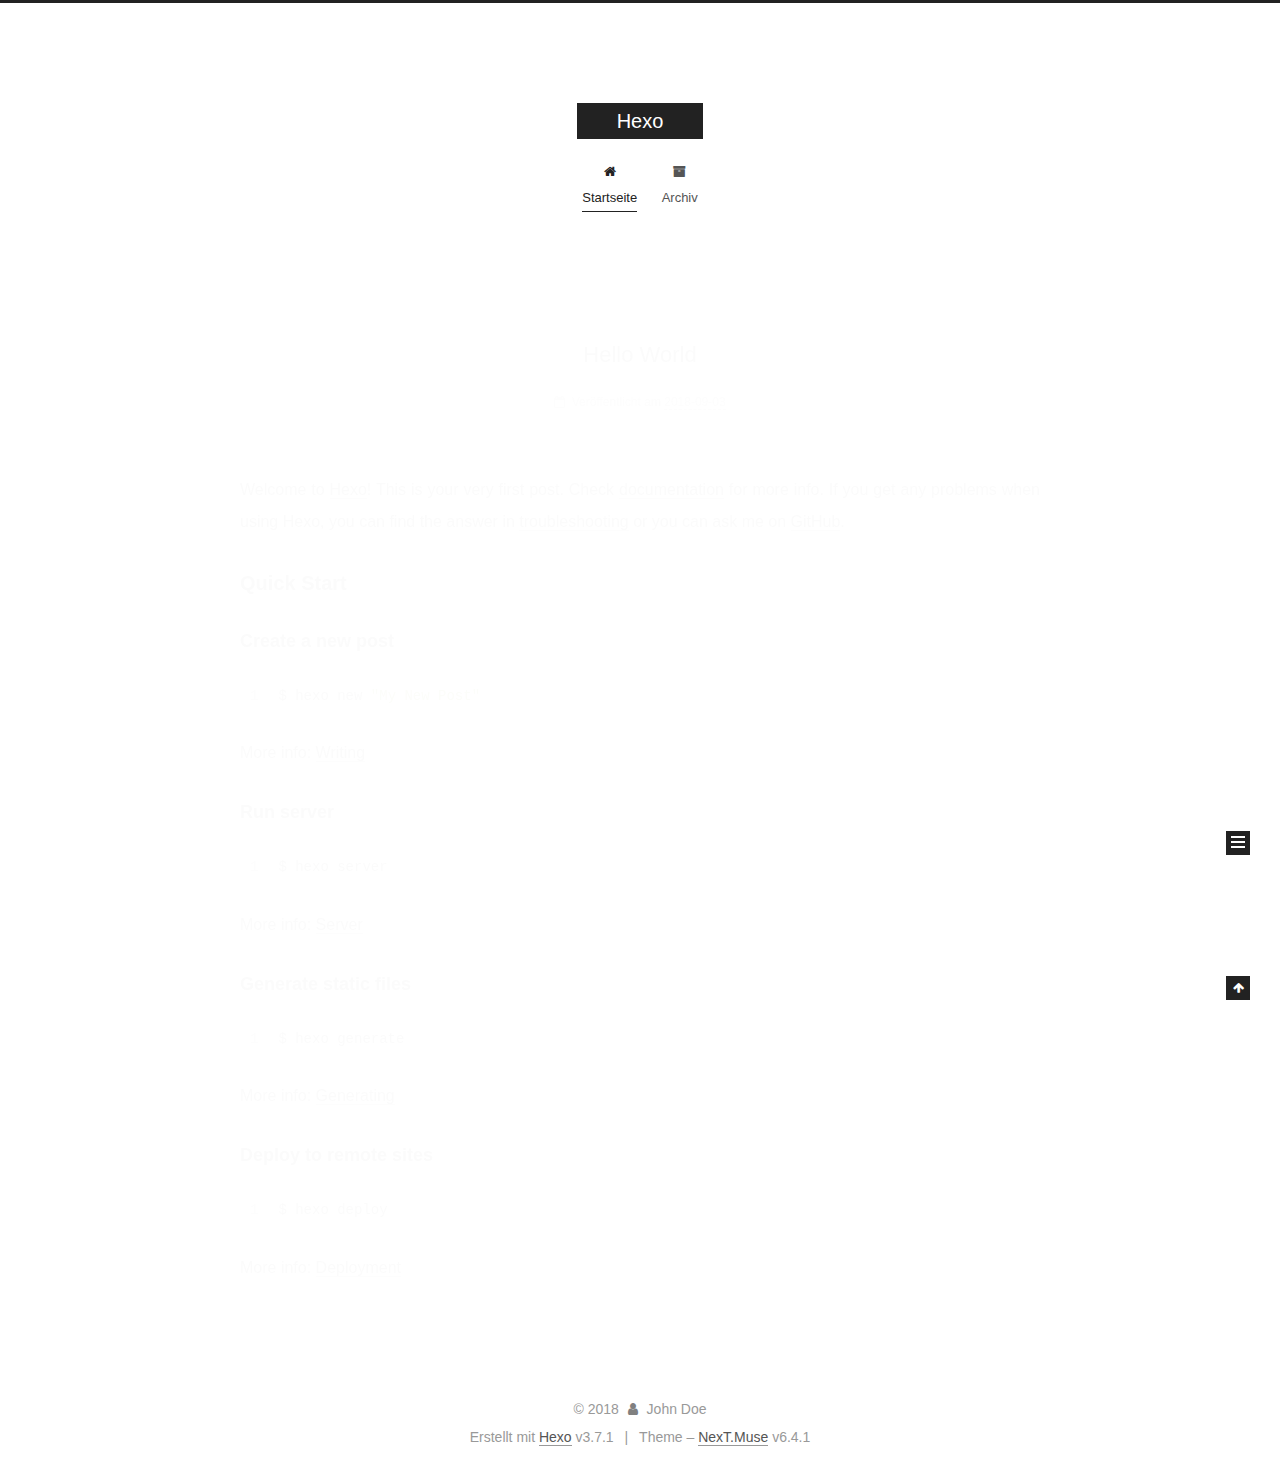
<file: index.html>
<!DOCTYPE html>












  


<html class="theme-next muse use-motion" lang="">
<head>
  <meta charset="UTF-8"/>
<meta http-equiv="X-UA-Compatible" content="IE=edge" />
<meta name="viewport" content="width=device-width, initial-scale=1, maximum-scale=2"/>
<meta name="theme-color" content="#222">












<meta http-equiv="Cache-Control" content="no-transform" />
<meta http-equiv="Cache-Control" content="no-siteapp" />






















<link href="/lib/font-awesome/css/font-awesome.min.css?v=4.6.2" rel="stylesheet" type="text/css" />

<link href="/css/main.css?v=6.4.1" rel="stylesheet" type="text/css" />


  <link rel="apple-touch-icon" sizes="180x180" href="/images/apple-touch-icon-next.png?v=6.4.1">


  <link rel="icon" type="image/png" sizes="32x32" href="/images/favicon-32x32-next.png?v=6.4.1">


  <link rel="icon" type="image/png" sizes="16x16" href="/images/favicon-16x16-next.png?v=6.4.1">


  <link rel="mask-icon" href="/images/logo.svg?v=6.4.1" color="#222">









<script type="text/javascript" id="hexo.configurations">
  var NexT = window.NexT || {};
  var CONFIG = {
    root: '/',
    scheme: 'Muse',
    version: '6.4.1',
    sidebar: {"position":"left","display":"post","offset":12,"b2t":false,"scrollpercent":false,"onmobile":false},
    fancybox: false,
    fastclick: false,
    lazyload: false,
    tabs: true,
    motion: {"enable":true,"async":false,"transition":{"post_block":"fadeIn","post_header":"slideDownIn","post_body":"slideDownIn","coll_header":"slideLeftIn","sidebar":"slideUpIn"}},
    algolia: {
      applicationID: '',
      apiKey: '',
      indexName: '',
      hits: {"per_page":10},
      labels: {"input_placeholder":"Search for Posts","hits_empty":"We didn't find any results for the search: ${query}","hits_stats":"${hits} results found in ${time} ms"}
    }
  };
</script>


  




  <meta property="og:type" content="website">
<meta property="og:title" content="Hexo">
<meta property="og:url" content="http://yoursite.com/index.html">
<meta property="og:site_name" content="Hexo">
<meta property="og:locale" content="default">
<meta name="twitter:card" content="summary">
<meta name="twitter:title" content="Hexo">






  <link rel="canonical" href="http://yoursite.com/"/>



<script type="text/javascript" id="page.configurations">
  CONFIG.page = {
    sidebar: "",
  };
</script>

  <title>Hexo</title>
  









  <noscript>
  <style type="text/css">
    .use-motion .motion-element,
    .use-motion .brand,
    .use-motion .menu-item,
    .sidebar-inner,
    .use-motion .post-block,
    .use-motion .pagination,
    .use-motion .comments,
    .use-motion .post-header,
    .use-motion .post-body,
    .use-motion .collection-title { opacity: initial; }

    .use-motion .logo,
    .use-motion .site-title,
    .use-motion .site-subtitle {
      opacity: initial;
      top: initial;
    }

    .use-motion {
      .logo-line-before i { left: initial; }
      .logo-line-after i { right: initial; }
    }
  </style>
</noscript>

</head>

<body itemscope itemtype="http://schema.org/WebPage" lang="default">

  
  
    
  

  <div class="container sidebar-position-left 
  page-home">
    <div class="headband"></div>

    <header id="header" class="header" itemscope itemtype="http://schema.org/WPHeader">
      <div class="header-inner"><div class="site-brand-wrapper">
  <div class="site-meta ">
    

    <div class="custom-logo-site-title">
      <a href="/" class="brand" rel="start">
        <span class="logo-line-before"><i></i></span>
        <span class="site-title">Hexo</span>
        <span class="logo-line-after"><i></i></span>
      </a>
    </div>
    
  </div>

  <div class="site-nav-toggle">
    <button aria-label="Toggle navigation bar">
      <span class="btn-bar"></span>
      <span class="btn-bar"></span>
      <span class="btn-bar"></span>
    </button>
  </div>
</div>



<nav class="site-nav">
  
    <ul id="menu" class="menu">
      
        
        
        
          
          <li class="menu-item menu-item-home menu-item-active">
    <a href="/" rel="section">
      <i class="menu-item-icon fa fa-fw fa-home"></i> <br />Startseite</a>
  </li>
        
        
        
          
          <li class="menu-item menu-item-archives">
    <a href="/archives/" rel="section">
      <i class="menu-item-icon fa fa-fw fa-archive"></i> <br />Archiv</a>
  </li>

      
      
    </ul>
  

  
    

  

  
</nav>



  



</div>
    </header>

    


    <main id="main" class="main">
      <div class="main-inner">
        <div class="content-wrap">
          
          <div id="content" class="content">
            
  <section id="posts" class="posts-expand">
    
      

  

  
  
  

  

  <article class="post post-type-normal" itemscope itemtype="http://schema.org/Article">
  
  
  
  <div class="post-block">
    <link itemprop="mainEntityOfPage" href="http://yoursite.com/2018/09/03/hello-world/">

    <span hidden itemprop="author" itemscope itemtype="http://schema.org/Person">
      <meta itemprop="name" content="John Doe">
      <meta itemprop="description" content="">
      <meta itemprop="image" content="/images/avatar.gif">
    </span>

    <span hidden itemprop="publisher" itemscope itemtype="http://schema.org/Organization">
      <meta itemprop="name" content="Hexo">
    </span>

    
      <header class="post-header">

        
        
          <h1 class="post-title" itemprop="name headline">
                
                <a class="post-title-link" href="/2018/09/03/hello-world/" itemprop="url">
                  Hello World
                </a>
              
            
          </h1>
        

        <div class="post-meta">
          <span class="post-time">

            
            
            

            
              <span class="post-meta-item-icon">
                <i class="fa fa-calendar-o"></i>
              </span>
              
                <span class="post-meta-item-text">Veröffentlicht am</span>
              

              
                
              

              <time title="Post created: 2018-09-03 14:42:33" itemprop="dateCreated datePublished" datetime="2018-09-03T14:42:33+08:00">2018-09-03</time>
            

            
          </span>

          

          
            
          

          
          

          

          

          

        </div>
      </header>
    

    
    
    
    <div class="post-body" itemprop="articleBody">

      
      

      
        
          
            <p>Welcome to <a href="https://hexo.io/" target="_blank" rel="noopener">Hexo</a>! This is your very first post. Check <a href="https://hexo.io/docs/" target="_blank" rel="noopener">documentation</a> for more info. If you get any problems when using Hexo, you can find the answer in <a href="https://hexo.io/docs/troubleshooting.html" target="_blank" rel="noopener">troubleshooting</a> or you can ask me on <a href="https://github.com/hexojs/hexo/issues" target="_blank" rel="noopener">GitHub</a>.</p>
<h2 id="Quick-Start"><a href="#Quick-Start" class="headerlink" title="Quick Start"></a>Quick Start</h2><h3 id="Create-a-new-post"><a href="#Create-a-new-post" class="headerlink" title="Create a new post"></a>Create a new post</h3><figure class="highlight bash"><table><tr><td class="gutter"><pre><span class="line">1</span><br></pre></td><td class="code"><pre><span class="line">$ hexo new <span class="string">"My New Post"</span></span><br></pre></td></tr></table></figure>
<p>More info: <a href="https://hexo.io/docs/writing.html" target="_blank" rel="noopener">Writing</a></p>
<h3 id="Run-server"><a href="#Run-server" class="headerlink" title="Run server"></a>Run server</h3><figure class="highlight bash"><table><tr><td class="gutter"><pre><span class="line">1</span><br></pre></td><td class="code"><pre><span class="line">$ hexo server</span><br></pre></td></tr></table></figure>
<p>More info: <a href="https://hexo.io/docs/server.html" target="_blank" rel="noopener">Server</a></p>
<h3 id="Generate-static-files"><a href="#Generate-static-files" class="headerlink" title="Generate static files"></a>Generate static files</h3><figure class="highlight bash"><table><tr><td class="gutter"><pre><span class="line">1</span><br></pre></td><td class="code"><pre><span class="line">$ hexo generate</span><br></pre></td></tr></table></figure>
<p>More info: <a href="https://hexo.io/docs/generating.html" target="_blank" rel="noopener">Generating</a></p>
<h3 id="Deploy-to-remote-sites"><a href="#Deploy-to-remote-sites" class="headerlink" title="Deploy to remote sites"></a>Deploy to remote sites</h3><figure class="highlight bash"><table><tr><td class="gutter"><pre><span class="line">1</span><br></pre></td><td class="code"><pre><span class="line">$ hexo deploy</span><br></pre></td></tr></table></figure>
<p>More info: <a href="https://hexo.io/docs/deployment.html" target="_blank" rel="noopener">Deployment</a></p>

          
        
      
    </div>

    

    
    
    

    

    

    

    <footer class="post-footer">
      

      

      

      
      
        <div class="post-eof"></div>
      
    </footer>
  </div>
  
  
  
  </article>


    
  </section>

  


          </div>
          

        </div>
        
          
  
  <div class="sidebar-toggle">
    <div class="sidebar-toggle-line-wrap">
      <span class="sidebar-toggle-line sidebar-toggle-line-first"></span>
      <span class="sidebar-toggle-line sidebar-toggle-line-middle"></span>
      <span class="sidebar-toggle-line sidebar-toggle-line-last"></span>
    </div>
  </div>

  <aside id="sidebar" class="sidebar">
    
    <div class="sidebar-inner">

      

      

      <section class="site-overview-wrap sidebar-panel sidebar-panel-active">
        <div class="site-overview">
          <div class="site-author motion-element" itemprop="author" itemscope itemtype="http://schema.org/Person">
            
              <p class="site-author-name" itemprop="name">John Doe</p>
              <p class="site-description motion-element" itemprop="description"></p>
          </div>

          
            <nav class="site-state motion-element">
              
                <div class="site-state-item site-state-posts">
                
                  <a href="/archives/">
                
                    <span class="site-state-item-count">1</span>
                    <span class="site-state-item-name">Artikel</span>
                  </a>
                </div>
              

              

              
            </nav>
          

          

          

          
          

          
          

          
            
          
          

        </div>
      </section>

      

      

    </div>
  </aside>


        
      </div>
    </main>

    <footer id="footer" class="footer">
      <div class="footer-inner">
        <div class="copyright">&copy; <span itemprop="copyrightYear">2018</span>
  <span class="with-love" id="animate">
    <i class="fa fa-user"></i>
  </span>
  <span class="author" itemprop="copyrightHolder">John Doe</span>

  

  
</div>




  <div class="powered-by">Erstellt mit  <a class="theme-link" target="_blank" href="https://hexo.io">Hexo</a> v3.7.1</div>



  <span class="post-meta-divider">|</span>



  <div class="theme-info">Theme – <a class="theme-link" target="_blank" href="https://theme-next.org">NexT.Muse</a> v6.4.1</div>




        








        
      </div>
    </footer>

    
      <div class="back-to-top">
        <i class="fa fa-arrow-up"></i>
        
      </div>
    

    
	
    

    
  </div>

  

<script type="text/javascript">
  if (Object.prototype.toString.call(window.Promise) !== '[object Function]') {
    window.Promise = null;
  }
</script>


























  
  
    <script type="text/javascript" src="/lib/jquery/index.js?v=2.1.3"></script>
  

  
  
    <script type="text/javascript" src="/lib/velocity/velocity.min.js?v=1.2.1"></script>
  

  
  
    <script type="text/javascript" src="/lib/velocity/velocity.ui.min.js?v=1.2.1"></script>
  


  


  <script type="text/javascript" src="/js/src/utils.js?v=6.4.1"></script>

  <script type="text/javascript" src="/js/src/motion.js?v=6.4.1"></script>



  
  

  

  


  <script type="text/javascript" src="/js/src/bootstrap.js?v=6.4.1"></script>



  



  










  





  

  

  

  

  
  

  

  

  

  

  

</body>
</html>
</file>
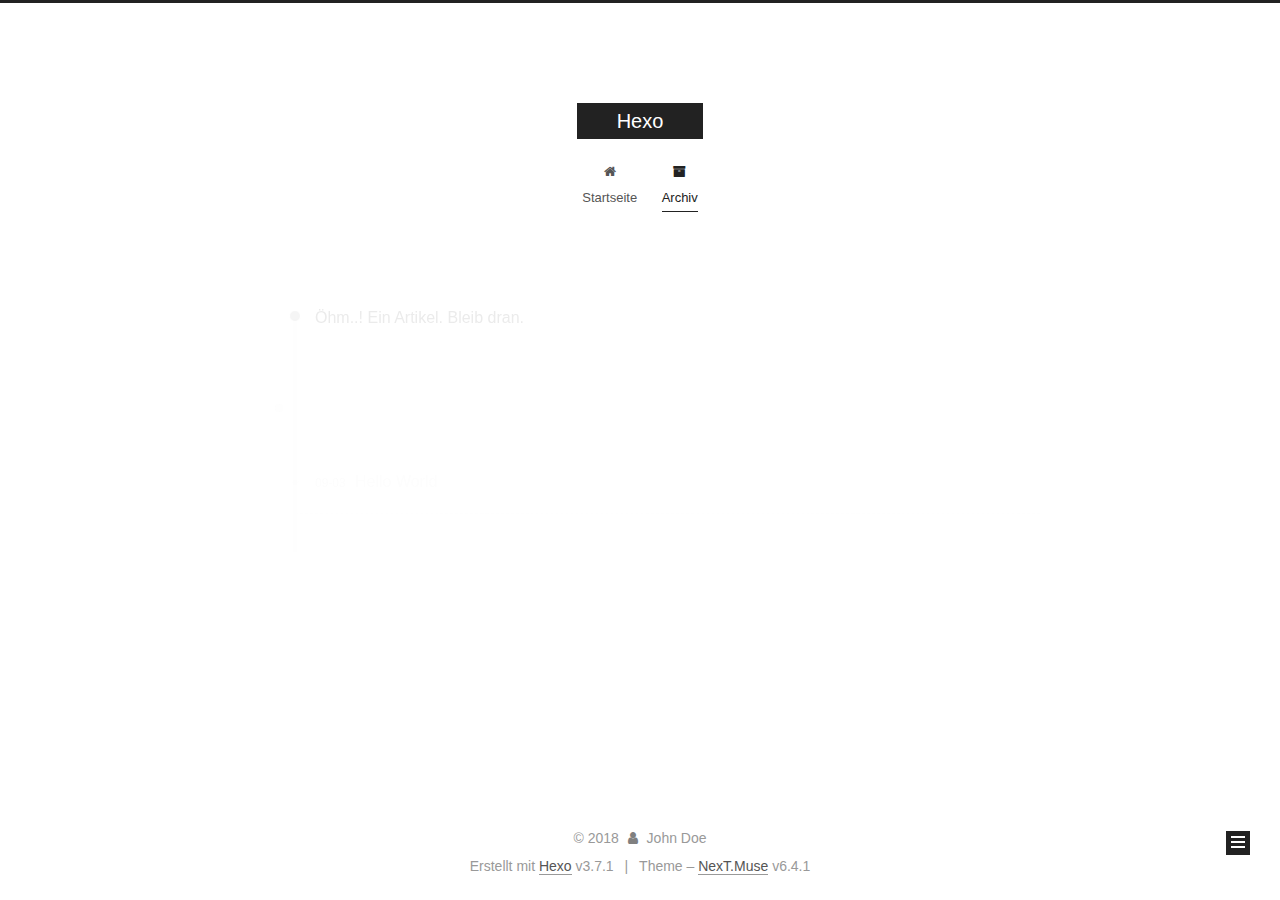
<file: archives/index.html>
<!DOCTYPE html>












  


<html class="theme-next muse use-motion" lang="">
<head>
  <meta charset="UTF-8"/>
<meta http-equiv="X-UA-Compatible" content="IE=edge" />
<meta name="viewport" content="width=device-width, initial-scale=1, maximum-scale=2"/>
<meta name="theme-color" content="#222">












<meta http-equiv="Cache-Control" content="no-transform" />
<meta http-equiv="Cache-Control" content="no-siteapp" />






















<link href="/lib/font-awesome/css/font-awesome.min.css?v=4.6.2" rel="stylesheet" type="text/css" />

<link href="/css/main.css?v=6.4.1" rel="stylesheet" type="text/css" />


  <link rel="apple-touch-icon" sizes="180x180" href="/images/apple-touch-icon-next.png?v=6.4.1">


  <link rel="icon" type="image/png" sizes="32x32" href="/images/favicon-32x32-next.png?v=6.4.1">


  <link rel="icon" type="image/png" sizes="16x16" href="/images/favicon-16x16-next.png?v=6.4.1">


  <link rel="mask-icon" href="/images/logo.svg?v=6.4.1" color="#222">









<script type="text/javascript" id="hexo.configurations">
  var NexT = window.NexT || {};
  var CONFIG = {
    root: '/',
    scheme: 'Muse',
    version: '6.4.1',
    sidebar: {"position":"left","display":"post","offset":12,"b2t":false,"scrollpercent":false,"onmobile":false},
    fancybox: false,
    fastclick: false,
    lazyload: false,
    tabs: true,
    motion: {"enable":true,"async":false,"transition":{"post_block":"fadeIn","post_header":"slideDownIn","post_body":"slideDownIn","coll_header":"slideLeftIn","sidebar":"slideUpIn"}},
    algolia: {
      applicationID: '',
      apiKey: '',
      indexName: '',
      hits: {"per_page":10},
      labels: {"input_placeholder":"Search for Posts","hits_empty":"We didn't find any results for the search: ${query}","hits_stats":"${hits} results found in ${time} ms"}
    }
  };
</script>


  




  <meta property="og:type" content="website">
<meta property="og:title" content="Hexo">
<meta property="og:url" content="http://yoursite.com/archives/index.html">
<meta property="og:site_name" content="Hexo">
<meta property="og:locale" content="default">
<meta name="twitter:card" content="summary">
<meta name="twitter:title" content="Hexo">






  <link rel="canonical" href="http://yoursite.com/archives/"/>



<script type="text/javascript" id="page.configurations">
  CONFIG.page = {
    sidebar: "",
  };
</script>

  <title>Archiv | Hexo</title>
  









  <noscript>
  <style type="text/css">
    .use-motion .motion-element,
    .use-motion .brand,
    .use-motion .menu-item,
    .sidebar-inner,
    .use-motion .post-block,
    .use-motion .pagination,
    .use-motion .comments,
    .use-motion .post-header,
    .use-motion .post-body,
    .use-motion .collection-title { opacity: initial; }

    .use-motion .logo,
    .use-motion .site-title,
    .use-motion .site-subtitle {
      opacity: initial;
      top: initial;
    }

    .use-motion {
      .logo-line-before i { left: initial; }
      .logo-line-after i { right: initial; }
    }
  </style>
</noscript>

</head>

<body itemscope itemtype="http://schema.org/WebPage" lang="default">

  
  
    
  

  <div class="container sidebar-position-left page-archive">
    <div class="headband"></div>

    <header id="header" class="header" itemscope itemtype="http://schema.org/WPHeader">
      <div class="header-inner"><div class="site-brand-wrapper">
  <div class="site-meta ">
    

    <div class="custom-logo-site-title">
      <a href="/" class="brand" rel="start">
        <span class="logo-line-before"><i></i></span>
        <span class="site-title">Hexo</span>
        <span class="logo-line-after"><i></i></span>
      </a>
    </div>
    
  </div>

  <div class="site-nav-toggle">
    <button aria-label="Toggle navigation bar">
      <span class="btn-bar"></span>
      <span class="btn-bar"></span>
      <span class="btn-bar"></span>
    </button>
  </div>
</div>



<nav class="site-nav">
  
    <ul id="menu" class="menu">
      
        
        
        
          
          <li class="menu-item menu-item-home">
    <a href="/" rel="section">
      <i class="menu-item-icon fa fa-fw fa-home"></i> <br />Startseite</a>
  </li>
        
        
        
          
          <li class="menu-item menu-item-archives menu-item-active">
    <a href="/archives/" rel="section">
      <i class="menu-item-icon fa fa-fw fa-archive"></i> <br />Archiv</a>
  </li>

      
      
    </ul>
  

  
    

    
    
      
      
    
      
      
    
    

  


  

  
</nav>



  



</div>
    </header>

    


    <main id="main" class="main">
      <div class="main-inner">
        <div class="content-wrap">
          
          <div id="content" class="content">
            

  
  
  
  <div class="post-block archive">
    <div id="posts" class="posts-collapse">
      <span class="archive-move-on"></span>

      
      <span class="archive-page-counter">
        
        
        
          
        
        Öhm..! Ein Artikel. Bleib dran.
      </span>
      

      

        
        
        

        
          
          <div class="collection-title">
            <h1 class="archive-year" id="archive-year-2018">2018</h1>
          </div>
        
        

        

  <article class="post post-type-normal" itemscope itemtype="http://schema.org/Article">
    <header class="post-header">

      <h2 class="post-title">
        
            <a class="post-title-link" href="/2018/09/03/hello-world/" itemprop="url">
              
                <span itemprop="name">Hello World</span>
              
            </a>
        
      </h2>

      <div class="post-meta">
        <time class="post-time" itemprop="dateCreated"
              datetime="2018-09-03T14:42:33+08:00"
              content="2018-09-03" >
          09-03
        </time>
      </div>

    </header>
  </article>



      

    </div>
  </div>
  
  
  

  



          </div>
          

        </div>
        
          
  
  <div class="sidebar-toggle">
    <div class="sidebar-toggle-line-wrap">
      <span class="sidebar-toggle-line sidebar-toggle-line-first"></span>
      <span class="sidebar-toggle-line sidebar-toggle-line-middle"></span>
      <span class="sidebar-toggle-line sidebar-toggle-line-last"></span>
    </div>
  </div>

  <aside id="sidebar" class="sidebar">
    
    <div class="sidebar-inner">

      

      

      <section class="site-overview-wrap sidebar-panel sidebar-panel-active">
        <div class="site-overview">
          <div class="site-author motion-element" itemprop="author" itemscope itemtype="http://schema.org/Person">
            
              <p class="site-author-name" itemprop="name">John Doe</p>
              <p class="site-description motion-element" itemprop="description"></p>
          </div>

          
            <nav class="site-state motion-element">
              
                <div class="site-state-item site-state-posts">
                
                  <a href="/archives/">
                
                    <span class="site-state-item-count">1</span>
                    <span class="site-state-item-name">Artikel</span>
                  </a>
                </div>
              

              

              
            </nav>
          

          

          

          
          

          
          

          
            
          
          

        </div>
      </section>

      

      

    </div>
  </aside>


        
      </div>
    </main>

    <footer id="footer" class="footer">
      <div class="footer-inner">
        <div class="copyright">&copy; <span itemprop="copyrightYear">2018</span>
  <span class="with-love" id="animate">
    <i class="fa fa-user"></i>
  </span>
  <span class="author" itemprop="copyrightHolder">John Doe</span>

  

  
</div>




  <div class="powered-by">Erstellt mit  <a class="theme-link" target="_blank" href="https://hexo.io">Hexo</a> v3.7.1</div>



  <span class="post-meta-divider">|</span>



  <div class="theme-info">Theme – <a class="theme-link" target="_blank" href="https://theme-next.org">NexT.Muse</a> v6.4.1</div>




        








        
      </div>
    </footer>

    
      <div class="back-to-top">
        <i class="fa fa-arrow-up"></i>
        
      </div>
    

    
	
    

    
  </div>

  

<script type="text/javascript">
  if (Object.prototype.toString.call(window.Promise) !== '[object Function]') {
    window.Promise = null;
  }
</script>


























  
  
    <script type="text/javascript" src="/lib/jquery/index.js?v=2.1.3"></script>
  

  
  
    <script type="text/javascript" src="/lib/velocity/velocity.min.js?v=1.2.1"></script>
  

  
  
    <script type="text/javascript" src="/lib/velocity/velocity.ui.min.js?v=1.2.1"></script>
  


  


  <script type="text/javascript" src="/js/src/utils.js?v=6.4.1"></script>

  <script type="text/javascript" src="/js/src/motion.js?v=6.4.1"></script>



  
  

  

  


  <script type="text/javascript" src="/js/src/bootstrap.js?v=6.4.1"></script>



  



  










  





  

  

  

  

  
  

  

  

  

  

  

</body>
</html>
</file>
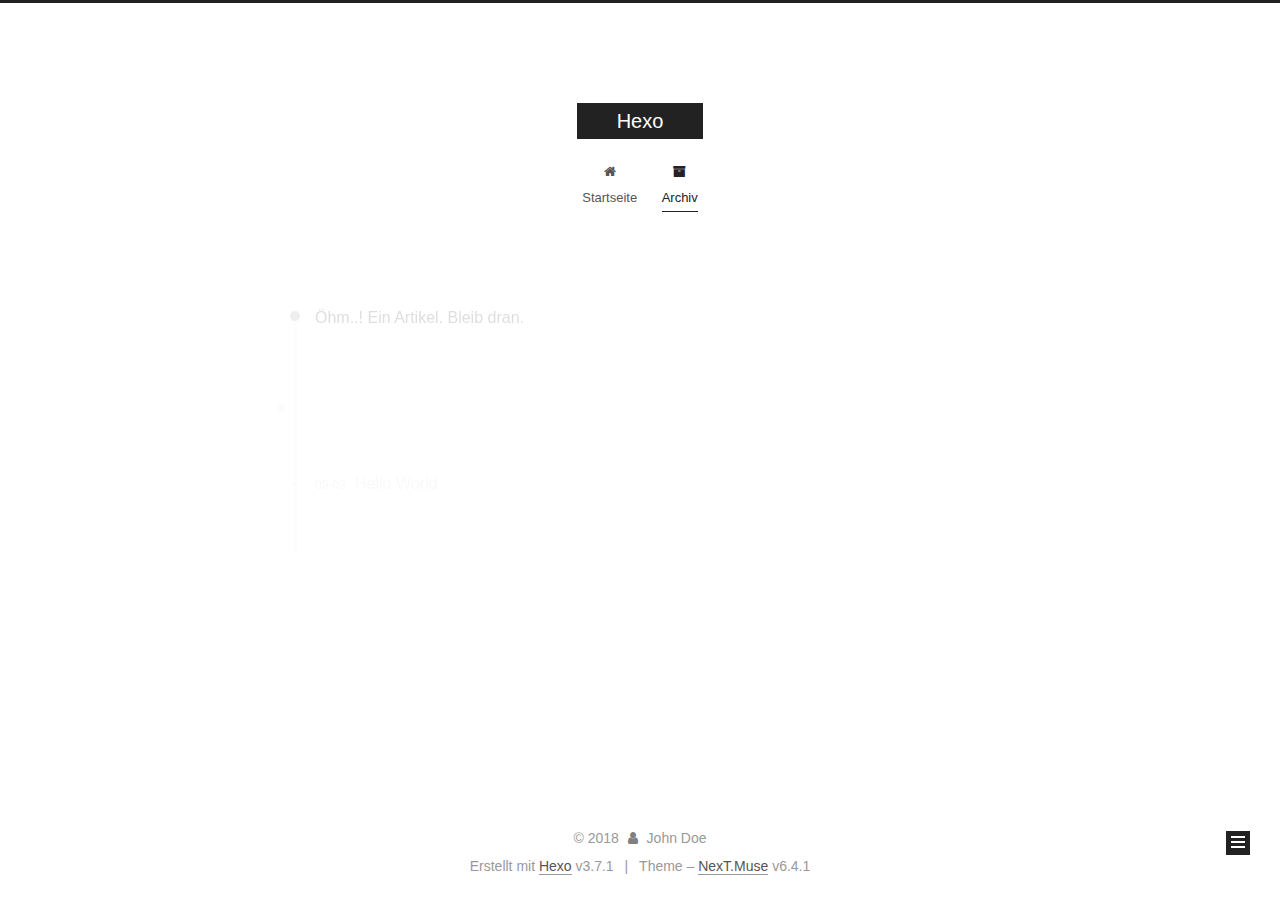
<file: archives/2018/index.html>
<!DOCTYPE html>












  


<html class="theme-next muse use-motion" lang="">
<head>
  <meta charset="UTF-8"/>
<meta http-equiv="X-UA-Compatible" content="IE=edge" />
<meta name="viewport" content="width=device-width, initial-scale=1, maximum-scale=2"/>
<meta name="theme-color" content="#222">












<meta http-equiv="Cache-Control" content="no-transform" />
<meta http-equiv="Cache-Control" content="no-siteapp" />






















<link href="/lib/font-awesome/css/font-awesome.min.css?v=4.6.2" rel="stylesheet" type="text/css" />

<link href="/css/main.css?v=6.4.1" rel="stylesheet" type="text/css" />


  <link rel="apple-touch-icon" sizes="180x180" href="/images/apple-touch-icon-next.png?v=6.4.1">


  <link rel="icon" type="image/png" sizes="32x32" href="/images/favicon-32x32-next.png?v=6.4.1">


  <link rel="icon" type="image/png" sizes="16x16" href="/images/favicon-16x16-next.png?v=6.4.1">


  <link rel="mask-icon" href="/images/logo.svg?v=6.4.1" color="#222">









<script type="text/javascript" id="hexo.configurations">
  var NexT = window.NexT || {};
  var CONFIG = {
    root: '/',
    scheme: 'Muse',
    version: '6.4.1',
    sidebar: {"position":"left","display":"post","offset":12,"b2t":false,"scrollpercent":false,"onmobile":false},
    fancybox: false,
    fastclick: false,
    lazyload: false,
    tabs: true,
    motion: {"enable":true,"async":false,"transition":{"post_block":"fadeIn","post_header":"slideDownIn","post_body":"slideDownIn","coll_header":"slideLeftIn","sidebar":"slideUpIn"}},
    algolia: {
      applicationID: '',
      apiKey: '',
      indexName: '',
      hits: {"per_page":10},
      labels: {"input_placeholder":"Search for Posts","hits_empty":"We didn't find any results for the search: ${query}","hits_stats":"${hits} results found in ${time} ms"}
    }
  };
</script>


  




  <meta property="og:type" content="website">
<meta property="og:title" content="Hexo">
<meta property="og:url" content="http://yoursite.com/archives/2018/index.html">
<meta property="og:site_name" content="Hexo">
<meta property="og:locale" content="default">
<meta name="twitter:card" content="summary">
<meta name="twitter:title" content="Hexo">






  <link rel="canonical" href="http://yoursite.com/archives/2018/"/>



<script type="text/javascript" id="page.configurations">
  CONFIG.page = {
    sidebar: "",
  };
</script>

  <title>Archiv | Hexo</title>
  









  <noscript>
  <style type="text/css">
    .use-motion .motion-element,
    .use-motion .brand,
    .use-motion .menu-item,
    .sidebar-inner,
    .use-motion .post-block,
    .use-motion .pagination,
    .use-motion .comments,
    .use-motion .post-header,
    .use-motion .post-body,
    .use-motion .collection-title { opacity: initial; }

    .use-motion .logo,
    .use-motion .site-title,
    .use-motion .site-subtitle {
      opacity: initial;
      top: initial;
    }

    .use-motion {
      .logo-line-before i { left: initial; }
      .logo-line-after i { right: initial; }
    }
  </style>
</noscript>

</head>

<body itemscope itemtype="http://schema.org/WebPage" lang="default">

  
  
    
  

  <div class="container sidebar-position-left page-archive">
    <div class="headband"></div>

    <header id="header" class="header" itemscope itemtype="http://schema.org/WPHeader">
      <div class="header-inner"><div class="site-brand-wrapper">
  <div class="site-meta ">
    

    <div class="custom-logo-site-title">
      <a href="/" class="brand" rel="start">
        <span class="logo-line-before"><i></i></span>
        <span class="site-title">Hexo</span>
        <span class="logo-line-after"><i></i></span>
      </a>
    </div>
    
  </div>

  <div class="site-nav-toggle">
    <button aria-label="Toggle navigation bar">
      <span class="btn-bar"></span>
      <span class="btn-bar"></span>
      <span class="btn-bar"></span>
    </button>
  </div>
</div>



<nav class="site-nav">
  
    <ul id="menu" class="menu">
      
        
        
        
          
          <li class="menu-item menu-item-home">
    <a href="/" rel="section">
      <i class="menu-item-icon fa fa-fw fa-home"></i> <br />Startseite</a>
  </li>
        
        
        
          
          <li class="menu-item menu-item-archives menu-item-active">
    <a href="/archives/" rel="section">
      <i class="menu-item-icon fa fa-fw fa-archive"></i> <br />Archiv</a>
  </li>

      
      
    </ul>
  

  
    

    
    
      
      
    
      
      
    
    

  


  

  
</nav>



  



</div>
    </header>

    


    <main id="main" class="main">
      <div class="main-inner">
        <div class="content-wrap">
          
          <div id="content" class="content">
            

  
  
  
  <div class="post-block archive">
    <div id="posts" class="posts-collapse">
      <span class="archive-move-on"></span>

      
      <span class="archive-page-counter">
        
        
        
          
        
        Öhm..! Ein Artikel. Bleib dran.
      </span>
      

      

        
        
        

        
          
          <div class="collection-title">
            <h1 class="archive-year" id="archive-year-2018">2018</h1>
          </div>
        
        

        

  <article class="post post-type-normal" itemscope itemtype="http://schema.org/Article">
    <header class="post-header">

      <h2 class="post-title">
        
            <a class="post-title-link" href="/2018/09/03/hello-world/" itemprop="url">
              
                <span itemprop="name">Hello World</span>
              
            </a>
        
      </h2>

      <div class="post-meta">
        <time class="post-time" itemprop="dateCreated"
              datetime="2018-09-03T14:42:33+08:00"
              content="2018-09-03" >
          09-03
        </time>
      </div>

    </header>
  </article>



      

    </div>
  </div>
  
  
  

  



          </div>
          

        </div>
        
          
  
  <div class="sidebar-toggle">
    <div class="sidebar-toggle-line-wrap">
      <span class="sidebar-toggle-line sidebar-toggle-line-first"></span>
      <span class="sidebar-toggle-line sidebar-toggle-line-middle"></span>
      <span class="sidebar-toggle-line sidebar-toggle-line-last"></span>
    </div>
  </div>

  <aside id="sidebar" class="sidebar">
    
    <div class="sidebar-inner">

      

      

      <section class="site-overview-wrap sidebar-panel sidebar-panel-active">
        <div class="site-overview">
          <div class="site-author motion-element" itemprop="author" itemscope itemtype="http://schema.org/Person">
            
              <p class="site-author-name" itemprop="name">John Doe</p>
              <p class="site-description motion-element" itemprop="description"></p>
          </div>

          
            <nav class="site-state motion-element">
              
                <div class="site-state-item site-state-posts">
                
                  <a href="/archives/">
                
                    <span class="site-state-item-count">1</span>
                    <span class="site-state-item-name">Artikel</span>
                  </a>
                </div>
              

              

              
            </nav>
          

          

          

          
          

          
          

          
            
          
          

        </div>
      </section>

      

      

    </div>
  </aside>


        
      </div>
    </main>

    <footer id="footer" class="footer">
      <div class="footer-inner">
        <div class="copyright">&copy; <span itemprop="copyrightYear">2018</span>
  <span class="with-love" id="animate">
    <i class="fa fa-user"></i>
  </span>
  <span class="author" itemprop="copyrightHolder">John Doe</span>

  

  
</div>




  <div class="powered-by">Erstellt mit  <a class="theme-link" target="_blank" href="https://hexo.io">Hexo</a> v3.7.1</div>



  <span class="post-meta-divider">|</span>



  <div class="theme-info">Theme – <a class="theme-link" target="_blank" href="https://theme-next.org">NexT.Muse</a> v6.4.1</div>




        








        
      </div>
    </footer>

    
      <div class="back-to-top">
        <i class="fa fa-arrow-up"></i>
        
      </div>
    

    
	
    

    
  </div>

  

<script type="text/javascript">
  if (Object.prototype.toString.call(window.Promise) !== '[object Function]') {
    window.Promise = null;
  }
</script>


























  
  
    <script type="text/javascript" src="/lib/jquery/index.js?v=2.1.3"></script>
  

  
  
    <script type="text/javascript" src="/lib/velocity/velocity.min.js?v=1.2.1"></script>
  

  
  
    <script type="text/javascript" src="/lib/velocity/velocity.ui.min.js?v=1.2.1"></script>
  


  


  <script type="text/javascript" src="/js/src/utils.js?v=6.4.1"></script>

  <script type="text/javascript" src="/js/src/motion.js?v=6.4.1"></script>



  
  

  

  


  <script type="text/javascript" src="/js/src/bootstrap.js?v=6.4.1"></script>



  



  










  





  

  

  

  

  
  

  

  

  

  

  

</body>
</html>
</file>
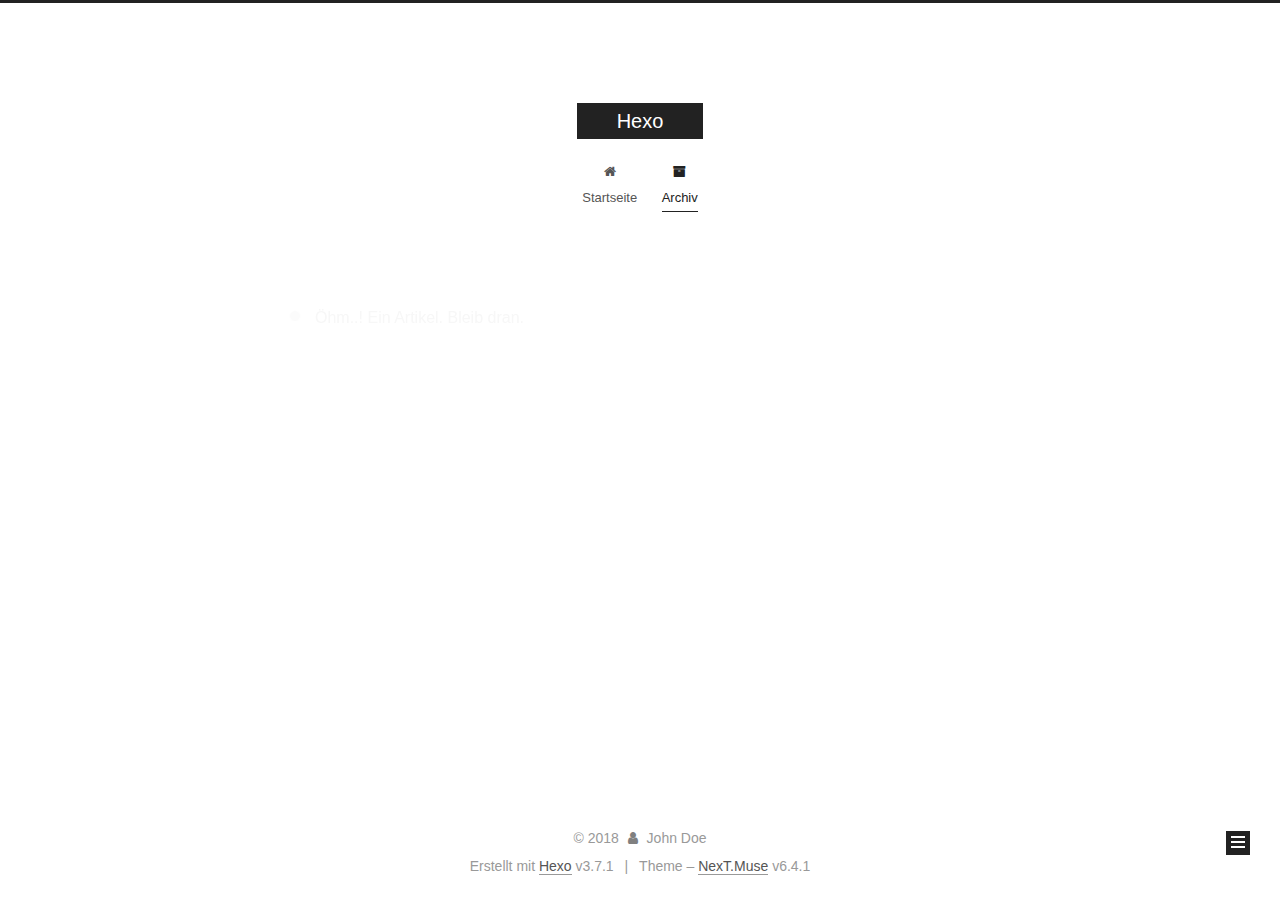
<file: archives/2018/09/index.html>
<!DOCTYPE html>












  


<html class="theme-next muse use-motion" lang="">
<head>
  <meta charset="UTF-8"/>
<meta http-equiv="X-UA-Compatible" content="IE=edge" />
<meta name="viewport" content="width=device-width, initial-scale=1, maximum-scale=2"/>
<meta name="theme-color" content="#222">












<meta http-equiv="Cache-Control" content="no-transform" />
<meta http-equiv="Cache-Control" content="no-siteapp" />






















<link href="/lib/font-awesome/css/font-awesome.min.css?v=4.6.2" rel="stylesheet" type="text/css" />

<link href="/css/main.css?v=6.4.1" rel="stylesheet" type="text/css" />


  <link rel="apple-touch-icon" sizes="180x180" href="/images/apple-touch-icon-next.png?v=6.4.1">


  <link rel="icon" type="image/png" sizes="32x32" href="/images/favicon-32x32-next.png?v=6.4.1">


  <link rel="icon" type="image/png" sizes="16x16" href="/images/favicon-16x16-next.png?v=6.4.1">


  <link rel="mask-icon" href="/images/logo.svg?v=6.4.1" color="#222">









<script type="text/javascript" id="hexo.configurations">
  var NexT = window.NexT || {};
  var CONFIG = {
    root: '/',
    scheme: 'Muse',
    version: '6.4.1',
    sidebar: {"position":"left","display":"post","offset":12,"b2t":false,"scrollpercent":false,"onmobile":false},
    fancybox: false,
    fastclick: false,
    lazyload: false,
    tabs: true,
    motion: {"enable":true,"async":false,"transition":{"post_block":"fadeIn","post_header":"slideDownIn","post_body":"slideDownIn","coll_header":"slideLeftIn","sidebar":"slideUpIn"}},
    algolia: {
      applicationID: '',
      apiKey: '',
      indexName: '',
      hits: {"per_page":10},
      labels: {"input_placeholder":"Search for Posts","hits_empty":"We didn't find any results for the search: ${query}","hits_stats":"${hits} results found in ${time} ms"}
    }
  };
</script>


  




  <meta property="og:type" content="website">
<meta property="og:title" content="Hexo">
<meta property="og:url" content="http://yoursite.com/archives/2018/09/index.html">
<meta property="og:site_name" content="Hexo">
<meta property="og:locale" content="default">
<meta name="twitter:card" content="summary">
<meta name="twitter:title" content="Hexo">






  <link rel="canonical" href="http://yoursite.com/archives/2018/09/"/>



<script type="text/javascript" id="page.configurations">
  CONFIG.page = {
    sidebar: "",
  };
</script>

  <title>Archiv | Hexo</title>
  









  <noscript>
  <style type="text/css">
    .use-motion .motion-element,
    .use-motion .brand,
    .use-motion .menu-item,
    .sidebar-inner,
    .use-motion .post-block,
    .use-motion .pagination,
    .use-motion .comments,
    .use-motion .post-header,
    .use-motion .post-body,
    .use-motion .collection-title { opacity: initial; }

    .use-motion .logo,
    .use-motion .site-title,
    .use-motion .site-subtitle {
      opacity: initial;
      top: initial;
    }

    .use-motion {
      .logo-line-before i { left: initial; }
      .logo-line-after i { right: initial; }
    }
  </style>
</noscript>

</head>

<body itemscope itemtype="http://schema.org/WebPage" lang="default">

  
  
    
  

  <div class="container sidebar-position-left page-archive">
    <div class="headband"></div>

    <header id="header" class="header" itemscope itemtype="http://schema.org/WPHeader">
      <div class="header-inner"><div class="site-brand-wrapper">
  <div class="site-meta ">
    

    <div class="custom-logo-site-title">
      <a href="/" class="brand" rel="start">
        <span class="logo-line-before"><i></i></span>
        <span class="site-title">Hexo</span>
        <span class="logo-line-after"><i></i></span>
      </a>
    </div>
    
  </div>

  <div class="site-nav-toggle">
    <button aria-label="Toggle navigation bar">
      <span class="btn-bar"></span>
      <span class="btn-bar"></span>
      <span class="btn-bar"></span>
    </button>
  </div>
</div>



<nav class="site-nav">
  
    <ul id="menu" class="menu">
      
        
        
        
          
          <li class="menu-item menu-item-home">
    <a href="/" rel="section">
      <i class="menu-item-icon fa fa-fw fa-home"></i> <br />Startseite</a>
  </li>
        
        
        
          
          <li class="menu-item menu-item-archives menu-item-active">
    <a href="/archives/" rel="section">
      <i class="menu-item-icon fa fa-fw fa-archive"></i> <br />Archiv</a>
  </li>

      
      
    </ul>
  

  
    

    
    
      
      
    
      
      
    
    

  


  

  
</nav>



  



</div>
    </header>

    


    <main id="main" class="main">
      <div class="main-inner">
        <div class="content-wrap">
          
          <div id="content" class="content">
            

  
  
  
  <div class="post-block archive">
    <div id="posts" class="posts-collapse">
      <span class="archive-move-on"></span>

      
      <span class="archive-page-counter">
        
        
        
          
        
        Öhm..! Ein Artikel. Bleib dran.
      </span>
      

      

        
        
        

        
          
          <div class="collection-title">
            <h1 class="archive-year" id="archive-year-2018">2018</h1>
          </div>
        
        

        

  <article class="post post-type-normal" itemscope itemtype="http://schema.org/Article">
    <header class="post-header">

      <h2 class="post-title">
        
            <a class="post-title-link" href="/2018/09/03/hello-world/" itemprop="url">
              
                <span itemprop="name">Hello World</span>
              
            </a>
        
      </h2>

      <div class="post-meta">
        <time class="post-time" itemprop="dateCreated"
              datetime="2018-09-03T14:42:33+08:00"
              content="2018-09-03" >
          09-03
        </time>
      </div>

    </header>
  </article>



      

    </div>
  </div>
  
  
  

  



          </div>
          

        </div>
        
          
  
  <div class="sidebar-toggle">
    <div class="sidebar-toggle-line-wrap">
      <span class="sidebar-toggle-line sidebar-toggle-line-first"></span>
      <span class="sidebar-toggle-line sidebar-toggle-line-middle"></span>
      <span class="sidebar-toggle-line sidebar-toggle-line-last"></span>
    </div>
  </div>

  <aside id="sidebar" class="sidebar">
    
    <div class="sidebar-inner">

      

      

      <section class="site-overview-wrap sidebar-panel sidebar-panel-active">
        <div class="site-overview">
          <div class="site-author motion-element" itemprop="author" itemscope itemtype="http://schema.org/Person">
            
              <p class="site-author-name" itemprop="name">John Doe</p>
              <p class="site-description motion-element" itemprop="description"></p>
          </div>

          
            <nav class="site-state motion-element">
              
                <div class="site-state-item site-state-posts">
                
                  <a href="/archives/">
                
                    <span class="site-state-item-count">1</span>
                    <span class="site-state-item-name">Artikel</span>
                  </a>
                </div>
              

              

              
            </nav>
          

          

          

          
          

          
          

          
            
          
          

        </div>
      </section>

      

      

    </div>
  </aside>


        
      </div>
    </main>

    <footer id="footer" class="footer">
      <div class="footer-inner">
        <div class="copyright">&copy; <span itemprop="copyrightYear">2018</span>
  <span class="with-love" id="animate">
    <i class="fa fa-user"></i>
  </span>
  <span class="author" itemprop="copyrightHolder">John Doe</span>

  

  
</div>




  <div class="powered-by">Erstellt mit  <a class="theme-link" target="_blank" href="https://hexo.io">Hexo</a> v3.7.1</div>



  <span class="post-meta-divider">|</span>



  <div class="theme-info">Theme – <a class="theme-link" target="_blank" href="https://theme-next.org">NexT.Muse</a> v6.4.1</div>




        








        
      </div>
    </footer>

    
      <div class="back-to-top">
        <i class="fa fa-arrow-up"></i>
        
      </div>
    

    
	
    

    
  </div>

  

<script type="text/javascript">
  if (Object.prototype.toString.call(window.Promise) !== '[object Function]') {
    window.Promise = null;
  }
</script>


























  
  
    <script type="text/javascript" src="/lib/jquery/index.js?v=2.1.3"></script>
  

  
  
    <script type="text/javascript" src="/lib/velocity/velocity.min.js?v=1.2.1"></script>
  

  
  
    <script type="text/javascript" src="/lib/velocity/velocity.ui.min.js?v=1.2.1"></script>
  


  


  <script type="text/javascript" src="/js/src/utils.js?v=6.4.1"></script>

  <script type="text/javascript" src="/js/src/motion.js?v=6.4.1"></script>



  
  

  

  


  <script type="text/javascript" src="/js/src/bootstrap.js?v=6.4.1"></script>



  



  










  





  

  

  

  

  
  

  

  

  

  

  

</body>
</html>
</file>
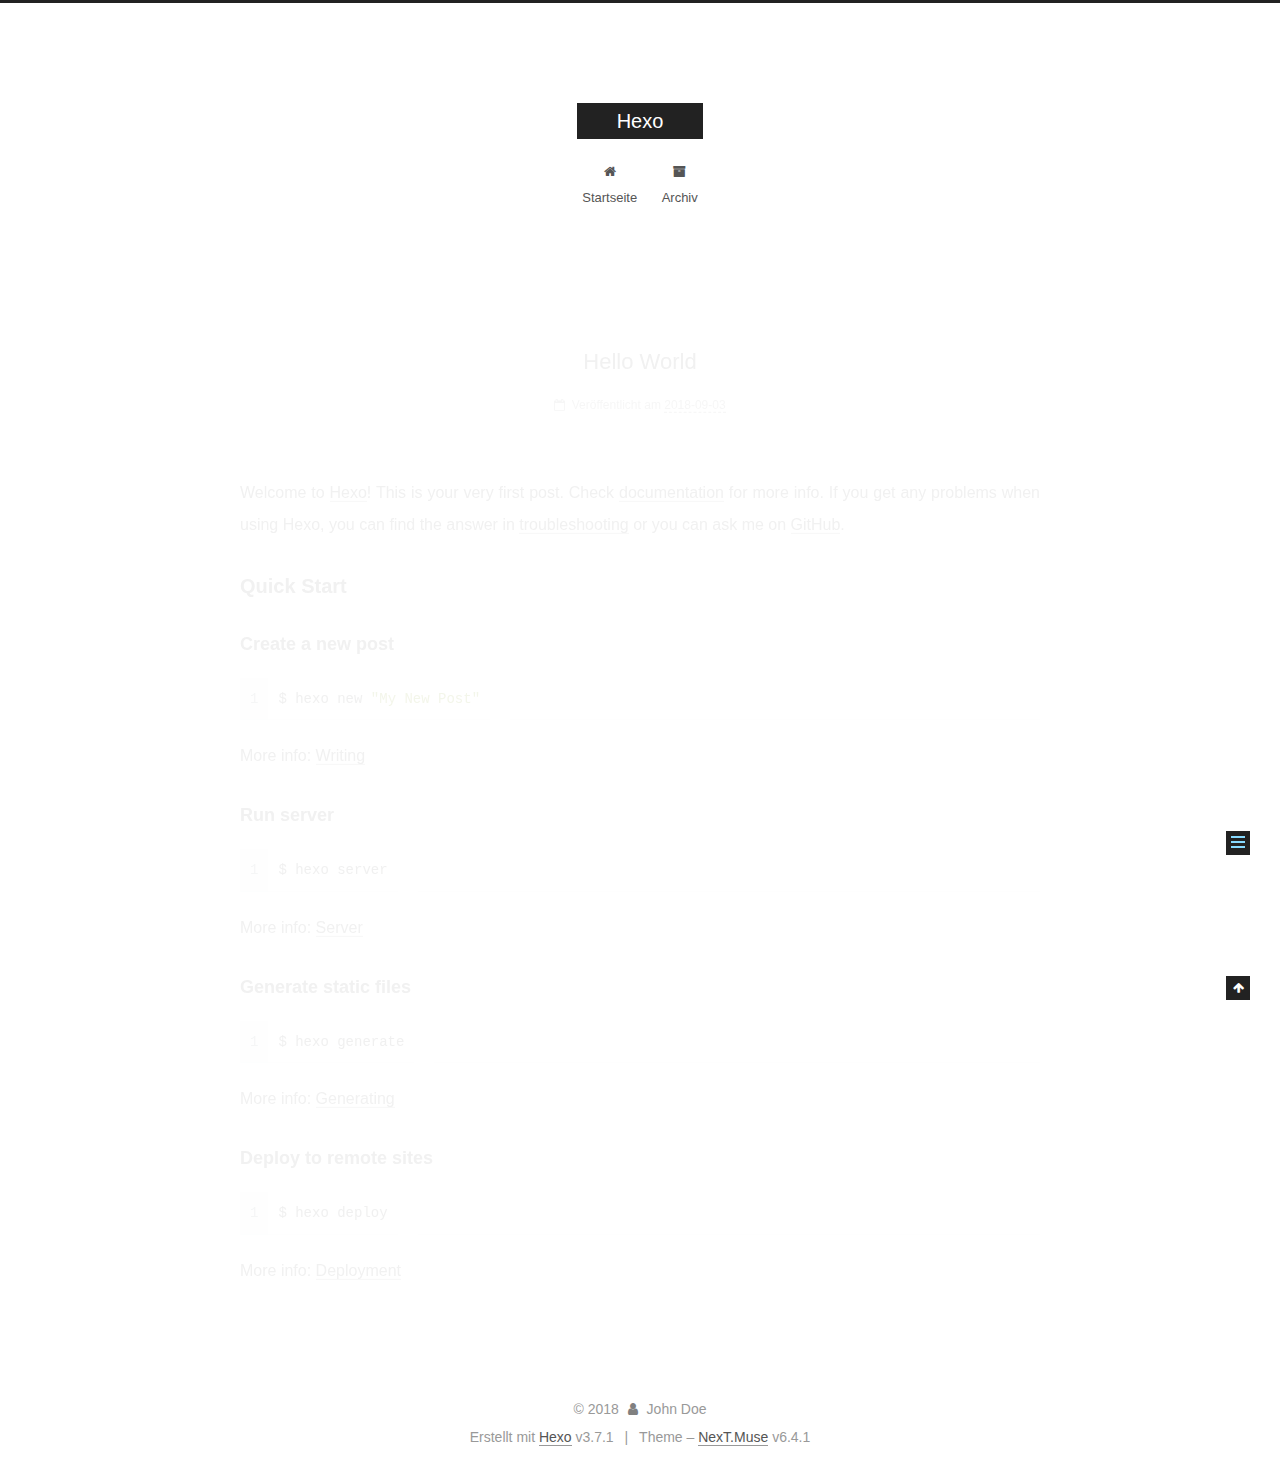
<file: 2018/09/03/hello-world/index.html>
<!DOCTYPE html>












  


<html class="theme-next muse use-motion" lang="">
<head>
  <meta charset="UTF-8"/>
<meta http-equiv="X-UA-Compatible" content="IE=edge" />
<meta name="viewport" content="width=device-width, initial-scale=1, maximum-scale=2"/>
<meta name="theme-color" content="#222">












<meta http-equiv="Cache-Control" content="no-transform" />
<meta http-equiv="Cache-Control" content="no-siteapp" />






















<link href="/lib/font-awesome/css/font-awesome.min.css?v=4.6.2" rel="stylesheet" type="text/css" />

<link href="/css/main.css?v=6.4.1" rel="stylesheet" type="text/css" />


  <link rel="apple-touch-icon" sizes="180x180" href="/images/apple-touch-icon-next.png?v=6.4.1">


  <link rel="icon" type="image/png" sizes="32x32" href="/images/favicon-32x32-next.png?v=6.4.1">


  <link rel="icon" type="image/png" sizes="16x16" href="/images/favicon-16x16-next.png?v=6.4.1">


  <link rel="mask-icon" href="/images/logo.svg?v=6.4.1" color="#222">









<script type="text/javascript" id="hexo.configurations">
  var NexT = window.NexT || {};
  var CONFIG = {
    root: '/',
    scheme: 'Muse',
    version: '6.4.1',
    sidebar: {"position":"left","display":"post","offset":12,"b2t":false,"scrollpercent":false,"onmobile":false},
    fancybox: false,
    fastclick: false,
    lazyload: false,
    tabs: true,
    motion: {"enable":true,"async":false,"transition":{"post_block":"fadeIn","post_header":"slideDownIn","post_body":"slideDownIn","coll_header":"slideLeftIn","sidebar":"slideUpIn"}},
    algolia: {
      applicationID: '',
      apiKey: '',
      indexName: '',
      hits: {"per_page":10},
      labels: {"input_placeholder":"Search for Posts","hits_empty":"We didn't find any results for the search: ${query}","hits_stats":"${hits} results found in ${time} ms"}
    }
  };
</script>


  




  <meta name="description" content="Welcome to Hexo! This is your very first post. Check documentation for more info. If you get any problems when using Hexo, you can find the answer in troubleshooting or you can ask me on GitHub. Quick">
<meta property="og:type" content="article">
<meta property="og:title" content="Hello World">
<meta property="og:url" content="http://yoursite.com/2018/09/03/hello-world/index.html">
<meta property="og:site_name" content="Hexo">
<meta property="og:description" content="Welcome to Hexo! This is your very first post. Check documentation for more info. If you get any problems when using Hexo, you can find the answer in troubleshooting or you can ask me on GitHub. Quick">
<meta property="og:locale" content="default">
<meta property="og:updated_time" content="2018-09-03T06:42:33.964Z">
<meta name="twitter:card" content="summary">
<meta name="twitter:title" content="Hello World">
<meta name="twitter:description" content="Welcome to Hexo! This is your very first post. Check documentation for more info. If you get any problems when using Hexo, you can find the answer in troubleshooting or you can ask me on GitHub. Quick">






  <link rel="canonical" href="http://yoursite.com/2018/09/03/hello-world/"/>



<script type="text/javascript" id="page.configurations">
  CONFIG.page = {
    sidebar: "",
  };
</script>

  <title>Hello World | Hexo</title>
  









  <noscript>
  <style type="text/css">
    .use-motion .motion-element,
    .use-motion .brand,
    .use-motion .menu-item,
    .sidebar-inner,
    .use-motion .post-block,
    .use-motion .pagination,
    .use-motion .comments,
    .use-motion .post-header,
    .use-motion .post-body,
    .use-motion .collection-title { opacity: initial; }

    .use-motion .logo,
    .use-motion .site-title,
    .use-motion .site-subtitle {
      opacity: initial;
      top: initial;
    }

    .use-motion {
      .logo-line-before i { left: initial; }
      .logo-line-after i { right: initial; }
    }
  </style>
</noscript>

</head>

<body itemscope itemtype="http://schema.org/WebPage" lang="default">

  
  
    
  

  <div class="container sidebar-position-left page-post-detail">
    <div class="headband"></div>

    <header id="header" class="header" itemscope itemtype="http://schema.org/WPHeader">
      <div class="header-inner"><div class="site-brand-wrapper">
  <div class="site-meta ">
    

    <div class="custom-logo-site-title">
      <a href="/" class="brand" rel="start">
        <span class="logo-line-before"><i></i></span>
        <span class="site-title">Hexo</span>
        <span class="logo-line-after"><i></i></span>
      </a>
    </div>
    
  </div>

  <div class="site-nav-toggle">
    <button aria-label="Toggle navigation bar">
      <span class="btn-bar"></span>
      <span class="btn-bar"></span>
      <span class="btn-bar"></span>
    </button>
  </div>
</div>



<nav class="site-nav">
  
    <ul id="menu" class="menu">
      
        
        
        
          
          <li class="menu-item menu-item-home">
    <a href="/" rel="section">
      <i class="menu-item-icon fa fa-fw fa-home"></i> <br />Startseite</a>
  </li>
        
        
        
          
          <li class="menu-item menu-item-archives">
    <a href="/archives/" rel="section">
      <i class="menu-item-icon fa fa-fw fa-archive"></i> <br />Archiv</a>
  </li>

      
      
    </ul>
  

  
    

  

  
</nav>



  



</div>
    </header>

    


    <main id="main" class="main">
      <div class="main-inner">
        <div class="content-wrap">
          
          <div id="content" class="content">
            

  <div id="posts" class="posts-expand">
    

  

  
  
  

  

  <article class="post post-type-normal" itemscope itemtype="http://schema.org/Article">
  
  
  
  <div class="post-block">
    <link itemprop="mainEntityOfPage" href="http://yoursite.com/2018/09/03/hello-world/">

    <span hidden itemprop="author" itemscope itemtype="http://schema.org/Person">
      <meta itemprop="name" content="John Doe">
      <meta itemprop="description" content="">
      <meta itemprop="image" content="/images/avatar.gif">
    </span>

    <span hidden itemprop="publisher" itemscope itemtype="http://schema.org/Organization">
      <meta itemprop="name" content="Hexo">
    </span>

    
      <header class="post-header">

        
        
          <h1 class="post-title" itemprop="name headline">Hello World
              
            
          </h1>
        

        <div class="post-meta">
          <span class="post-time">

            
            
            

            
              <span class="post-meta-item-icon">
                <i class="fa fa-calendar-o"></i>
              </span>
              
                <span class="post-meta-item-text">Veröffentlicht am</span>
              

              
                
              

              <time title="Post created: 2018-09-03 14:42:33" itemprop="dateCreated datePublished" datetime="2018-09-03T14:42:33+08:00">2018-09-03</time>
            

            
          </span>

          

          
            
          

          
          

          

          

          

        </div>
      </header>
    

    
    
    
    <div class="post-body" itemprop="articleBody">

      
      

      
        <p>Welcome to <a href="https://hexo.io/" target="_blank" rel="noopener">Hexo</a>! This is your very first post. Check <a href="https://hexo.io/docs/" target="_blank" rel="noopener">documentation</a> for more info. If you get any problems when using Hexo, you can find the answer in <a href="https://hexo.io/docs/troubleshooting.html" target="_blank" rel="noopener">troubleshooting</a> or you can ask me on <a href="https://github.com/hexojs/hexo/issues" target="_blank" rel="noopener">GitHub</a>.</p>
<h2 id="Quick-Start"><a href="#Quick-Start" class="headerlink" title="Quick Start"></a>Quick Start</h2><h3 id="Create-a-new-post"><a href="#Create-a-new-post" class="headerlink" title="Create a new post"></a>Create a new post</h3><figure class="highlight bash"><table><tr><td class="gutter"><pre><span class="line">1</span><br></pre></td><td class="code"><pre><span class="line">$ hexo new <span class="string">"My New Post"</span></span><br></pre></td></tr></table></figure>
<p>More info: <a href="https://hexo.io/docs/writing.html" target="_blank" rel="noopener">Writing</a></p>
<h3 id="Run-server"><a href="#Run-server" class="headerlink" title="Run server"></a>Run server</h3><figure class="highlight bash"><table><tr><td class="gutter"><pre><span class="line">1</span><br></pre></td><td class="code"><pre><span class="line">$ hexo server</span><br></pre></td></tr></table></figure>
<p>More info: <a href="https://hexo.io/docs/server.html" target="_blank" rel="noopener">Server</a></p>
<h3 id="Generate-static-files"><a href="#Generate-static-files" class="headerlink" title="Generate static files"></a>Generate static files</h3><figure class="highlight bash"><table><tr><td class="gutter"><pre><span class="line">1</span><br></pre></td><td class="code"><pre><span class="line">$ hexo generate</span><br></pre></td></tr></table></figure>
<p>More info: <a href="https://hexo.io/docs/generating.html" target="_blank" rel="noopener">Generating</a></p>
<h3 id="Deploy-to-remote-sites"><a href="#Deploy-to-remote-sites" class="headerlink" title="Deploy to remote sites"></a>Deploy to remote sites</h3><figure class="highlight bash"><table><tr><td class="gutter"><pre><span class="line">1</span><br></pre></td><td class="code"><pre><span class="line">$ hexo deploy</span><br></pre></td></tr></table></figure>
<p>More info: <a href="https://hexo.io/docs/deployment.html" target="_blank" rel="noopener">Deployment</a></p>

      
    </div>

    

    
    
    

    

    

    

    <footer class="post-footer">
      

      
      
      

      

      
      
    </footer>
  </div>
  
  
  
  </article>


  </div>


          </div>
          

  



        </div>
        
          
  
  <div class="sidebar-toggle">
    <div class="sidebar-toggle-line-wrap">
      <span class="sidebar-toggle-line sidebar-toggle-line-first"></span>
      <span class="sidebar-toggle-line sidebar-toggle-line-middle"></span>
      <span class="sidebar-toggle-line sidebar-toggle-line-last"></span>
    </div>
  </div>

  <aside id="sidebar" class="sidebar">
    
    <div class="sidebar-inner">

      

      
        <ul class="sidebar-nav motion-element">
          <li class="sidebar-nav-toc sidebar-nav-active" data-target="post-toc-wrap">
            Inhaltsverzeichnis
          </li>
          <li class="sidebar-nav-overview" data-target="site-overview-wrap">
            Übersicht
          </li>
        </ul>
      

      <section class="site-overview-wrap sidebar-panel">
        <div class="site-overview">
          <div class="site-author motion-element" itemprop="author" itemscope itemtype="http://schema.org/Person">
            
              <p class="site-author-name" itemprop="name">John Doe</p>
              <p class="site-description motion-element" itemprop="description"></p>
          </div>

          
            <nav class="site-state motion-element">
              
                <div class="site-state-item site-state-posts">
                
                  <a href="/archives/">
                
                    <span class="site-state-item-count">1</span>
                    <span class="site-state-item-name">Artikel</span>
                  </a>
                </div>
              

              

              
            </nav>
          

          

          

          
          

          
          

          
            
          
          

        </div>
      </section>

      
      <!--noindex-->
        <section class="post-toc-wrap motion-element sidebar-panel sidebar-panel-active">
          <div class="post-toc">

            
              
            

            
              <div class="post-toc-content"><ol class="nav"><li class="nav-item nav-level-2"><a class="nav-link" href="#Quick-Start"><span class="nav-number">1.</span> <span class="nav-text">Quick Start</span></a><ol class="nav-child"><li class="nav-item nav-level-3"><a class="nav-link" href="#Create-a-new-post"><span class="nav-number">1.1.</span> <span class="nav-text">Create a new post</span></a></li><li class="nav-item nav-level-3"><a class="nav-link" href="#Run-server"><span class="nav-number">1.2.</span> <span class="nav-text">Run server</span></a></li><li class="nav-item nav-level-3"><a class="nav-link" href="#Generate-static-files"><span class="nav-number">1.3.</span> <span class="nav-text">Generate static files</span></a></li><li class="nav-item nav-level-3"><a class="nav-link" href="#Deploy-to-remote-sites"><span class="nav-number">1.4.</span> <span class="nav-text">Deploy to remote sites</span></a></li></ol></li></ol></div>
            

          </div>
        </section>
      <!--/noindex-->
      

      

    </div>
  </aside>


        
      </div>
    </main>

    <footer id="footer" class="footer">
      <div class="footer-inner">
        <div class="copyright">&copy; <span itemprop="copyrightYear">2018</span>
  <span class="with-love" id="animate">
    <i class="fa fa-user"></i>
  </span>
  <span class="author" itemprop="copyrightHolder">John Doe</span>

  

  
</div>




  <div class="powered-by">Erstellt mit  <a class="theme-link" target="_blank" href="https://hexo.io">Hexo</a> v3.7.1</div>



  <span class="post-meta-divider">|</span>



  <div class="theme-info">Theme – <a class="theme-link" target="_blank" href="https://theme-next.org">NexT.Muse</a> v6.4.1</div>




        








        
      </div>
    </footer>

    
      <div class="back-to-top">
        <i class="fa fa-arrow-up"></i>
        
      </div>
    

    
	
    

    
  </div>

  

<script type="text/javascript">
  if (Object.prototype.toString.call(window.Promise) !== '[object Function]') {
    window.Promise = null;
  }
</script>


























  
  
    <script type="text/javascript" src="/lib/jquery/index.js?v=2.1.3"></script>
  

  
  
    <script type="text/javascript" src="/lib/velocity/velocity.min.js?v=1.2.1"></script>
  

  
  
    <script type="text/javascript" src="/lib/velocity/velocity.ui.min.js?v=1.2.1"></script>
  


  


  <script type="text/javascript" src="/js/src/utils.js?v=6.4.1"></script>

  <script type="text/javascript" src="/js/src/motion.js?v=6.4.1"></script>



  
  

  
  <script type="text/javascript" src="/js/src/scrollspy.js?v=6.4.1"></script>
<script type="text/javascript" src="/js/src/post-details.js?v=6.4.1"></script>



  


  <script type="text/javascript" src="/js/src/bootstrap.js?v=6.4.1"></script>



  



  










  





  

  

  

  

  
  

  

  

  

  

  

</body>
</html>
</file>
<file: css/main.css>
/* normalize.css v3.0.2 | MIT License | git.io/normalize */
html {
  font-family: sans-serif; /* 1 */
  -ms-text-size-adjust: 100%; /* 2 */
  -webkit-text-size-adjust: 100%; /* 2 */
}
body {
  margin: 0;
}
article,
aside,
details,
figcaption,
figure,
footer,
header,
hgroup,
main,
menu,
nav,
section,
summary {
  display: block;
}
audio,
canvas,
progress,
video {
  display: inline-block; /* 1 */
  vertical-align: baseline; /* 2 */
}
audio:not([controls]) {
  display: none;
  height: 0;
}
[hidden],
template {
  display: none;
}
a {
  background-color: transparent;
}
a:active,
a:hover {
  outline: 0;
}
abbr[title] {
  border-bottom: 1px dotted;
}
b,
strong {
  font-weight: bold;
}
dfn {
  font-style: italic;
}
h1 {
  font-size: 2em;
  margin: 0.67em 0;
}
mark {
  background: #ff0;
  color: #000;
}
small {
  font-size: 80%;
}
sub,
sup {
  font-size: 75%;
  line-height: 0;
  position: relative;
  vertical-align: baseline;
}
sup {
  top: -0.5em;
}
sub {
  bottom: -0.25em;
}
img {
  border: 0;
}
svg:not(:root) {
  overflow: hidden;
}
figure {
  margin: 1em 40px;
}
hr {
  -moz-box-sizing: content-box;
  box-sizing: content-box;
  height: 0;
}
pre {
  overflow: auto;
}
code,
kbd,
pre,
samp {
  font-family: monospace, monospace;
  font-size: 1em;
}
button,
input,
optgroup,
select,
textarea {
  color: inherit; /* 1 */
  font: inherit; /* 2 */
  margin: 0; /* 3 */
}
button {
  overflow: visible;
}
button,
select {
  text-transform: none;
}
button,
html input[type="button"],
input[type="reset"],
input[type="submit"] {
  -webkit-appearance: button; /* 2 */
  cursor: pointer; /* 3 */
}
button[disabled],
html input[disabled] {
  cursor: default;
}
button::-moz-focus-inner,
input::-moz-focus-inner {
  border: 0;
  padding: 0;
}
input {
  line-height: normal;
}
input[type="checkbox"],
input[type="radio"] {
  box-sizing: border-box; /* 1 */
  padding: 0; /* 2 */
}
input[type="number"]::-webkit-inner-spin-button,
input[type="number"]::-webkit-outer-spin-button {
  height: auto;
}
input[type="search"] {
  -webkit-appearance: textfield; /* 1 */
  -moz-box-sizing: content-box;
  -webkit-box-sizing: content-box; /* 2 */
  box-sizing: content-box;
}
input[type="search"]::-webkit-search-cancel-button,
input[type="search"]::-webkit-search-decoration {
  -webkit-appearance: none;
}
fieldset {
  border: 1px solid #c0c0c0;
  margin: 0 2px;
  padding: 0.35em 0.625em 0.75em;
}
legend {
  border: 0; /* 1 */
  padding: 0; /* 2 */
}
textarea {
  overflow: auto;
}
optgroup {
  font-weight: bold;
}
table {
  border-collapse: collapse;
  border-spacing: 0;
}
td,
th {
  padding: 0;
}
::selection {
  background: #262a30;
  color: #fff;
}
body {
  position: relative;
  font-family: 'Lato', "PingFang SC", "Microsoft YaHei", sans-serif;
  font-size: 14px;
  line-height: 2;
  color: #555;
  background: #fff;
}
@media (max-width: 767px) {
  body {
    padding-right: 0 !important;
  }
}
@media (min-width: 768px) and (max-width: 991px) {
  body {
    padding-right: 0 !important;
  }
}
@media (min-width: 1200px) {
  body {
    font-size: 16px;
  }
}
h1,
h2,
h3,
h4,
h5,
h6 {
  margin: 0;
  padding: 0;
  font-weight: bold;
  line-height: 1.5;
  font-family: 'Lato', "PingFang SC", "Microsoft YaHei", sans-serif;
}
h1,
h2,
h3,
h4,
h5,
h6 {
  margin: 20px 0 15px;
}
h1 {
  font-size: 22px;
}
@media (max-width: 767px) {
  h1 {
    font-size: 18px;
  }
}
h2 {
  font-size: 20px;
}
@media (max-width: 767px) {
  h2 {
    font-size: 16px;
  }
}
h3 {
  font-size: 18px;
}
@media (max-width: 767px) {
  h3 {
    font-size: 14px;
  }
}
h4 {
  font-size: 16px;
}
@media (max-width: 767px) {
  h4 {
    font-size: 12px;
  }
}
h5 {
  font-size: 14px;
}
@media (max-width: 767px) {
  h5 {
    font-size: 10px;
  }
}
h6 {
  font-size: 12px;
}
@media (max-width: 767px) {
  h6 {
    font-size: 8px;
  }
}
p {
  margin: 0 0 20px 0;
}
a {
  color: #555;
  text-decoration: none;
  outline: none;
  border-bottom: 1px solid #999;
  word-wrap: break-word;
}
a:hover {
  color: #222;
  border-bottom-color: #222;
}
blockquote {
  margin: 0;
  padding: 0;
}
img {
  display: block;
  margin: auto;
  max-width: 100%;
  height: auto;
}
hr {
  margin: 40px 0;
  height: 3px;
  border: none;
  background-color: #ddd;
  background-image: repeating-linear-gradient(-45deg, #fff, #fff 4px, transparent 4px, transparent 8px);
}
blockquote {
  padding: 0 15px;
  color: #666;
  border-left: 4px solid #ddd;
}
blockquote cite::before {
  content: "-";
  padding: 0 5px;
}
dt {
  font-weight: 700;
}
dd {
  margin: 0;
  padding: 0;
}
kbd {
  border: 1px solid #ccc;
  border-radius: 0.2em;
  box-shadow: 0.1em 0.1em 0.2em rgba(0,0,0,0.1);
  background-color: #f9f9f9;
  font-family: inherit;
  background-image: -webkit-linear-gradient(top, #eee, #fff, #eee);
  padding: 0.1em 0.3em;
  white-space: nowrap;
}
.text-left {
  text-align: left;
}
.text-center {
  text-align: center;
}
.text-right {
  text-align: right;
}
.text-justify {
  text-align: justify;
}
.text-nowrap {
  white-space: nowrap;
}
.text-lowercase {
  text-transform: lowercase;
}
.text-uppercase {
  text-transform: uppercase;
}
.text-capitalize {
  text-transform: capitalize;
}
.center-block {
  display: block;
  margin-left: auto;
  margin-right: auto;
}
.clearfix:before,
.clearfix:after {
  content: " ";
  display: table;
}
.clearfix:after {
  clear: both;
}
.pullquote {
  width: 45%;
}
.pullquote.left {
  float: left;
  margin-left: 5px;
  margin-right: 10px;
}
.pullquote.right {
  float: right;
  margin-left: 10px;
  margin-right: 5px;
}
.affix.affix.affix {
  position: fixed;
}
.translation {
  margin-top: -20px;
  font-size: 14px;
  color: #999;
}
.scrollbar-measure {
  width: 100px;
  height: 100px;
  overflow: scroll;
  position: absolute;
  top: -9999px;
}
.use-motion .motion-element {
  opacity: 0;
}
table {
  margin: 20px 0;
  width: 100%;
  border-collapse: collapse;
  border-spacing: 0;
  border: 1px solid #ddd;
  font-size: 14px;
  word-wrap: break-all;
}
table>tbody>tr:nth-of-type(odd) {
  background-color: #f9f9f9;
}
table>tbody>tr:hover {
  background-color: #f5f5f5;
}
caption,
th,
td {
  padding: 8px;
  text-align: left;
  vertical-align: middle;
  font-weight: normal;
}
th,
td {
  border-bottom: 3px solid #ddd;
  border-right: 1px solid #eee;
}
th {
  padding-bottom: 10px;
  font-weight: 700;
}
td {
  border-bottom-width: 1px;
}
html,
body {
  height: 100%;
}
.container {
  position: relative;
  min-height: 100%;
}
.header-inner {
  margin: 0 auto;
  padding: 100px 0 70px;
  width: 700px;
}
@media (min-width: 1200px) {
  .container .header-inner {
    width: 800px;
  }
}
@media (min-width: 1600px) {
  .container .header-inner {
    width: 900px;
  }
}
.main {
  padding-bottom: 150px;
}
.main-inner {
  margin: 0 auto;
  width: 700px;
}
@media (min-width: 1200px) {
  .container .main-inner {
    width: 800px;
  }
}
@media (min-width: 1600px) {
  .container .main-inner {
    width: 900px;
  }
}
.footer {
  position: absolute;
  left: 0;
  bottom: 0;
  width: 100%;
  min-height: 50px;
}
.footer-inner {
  box-sizing: border-box;
  margin: 20px auto;
  width: 700px;
}
@media (min-width: 1200px) {
  .container .footer-inner {
    width: 800px;
  }
}
@media (min-width: 1600px) {
  .container .footer-inner {
    width: 900px;
  }
}
pre,
.highlight {
  overflow: auto;
  margin: 20px 0;
  padding: 0;
  font-size: 14px;
  color: #4d4d4c;
  background: #f7f7f7;
  line-height: 1.6;
}
pre,
code {
  font-family: consolas, Menlo, "PingFang SC", "Microsoft YaHei", monospace;
}
code {
  padding: 2px 4px;
  word-wrap: break-word;
  color: #555;
  background: #eee;
  border-radius: 3px;
  font-size: 14px;
}
pre {
  padding: 10px;
}
pre code {
  padding: 0;
  color: #4d4d4c;
  background: none;
  text-shadow: none;
}
.highlight {
  border-radius: 1px;
}
.highlight pre {
  border: none;
  margin: 0;
  padding: 10px 0;
}
.highlight table {
  margin: 0;
  width: auto;
  border: none;
}
.highlight td {
  border: none;
  padding: 0;
}
.highlight figcaption {
  font-size: 1em;
  color: #4d4d4c;
  line-height: 1em;
  margin-bottom: 1em;
  margin: 0em;
  padding: 0.5em;
  background: #eee;
  border-bottom: 1px solid #e9e9e9;
}
.highlight figcaption:before,
.highlight figcaption:after {
  content: " ";
  display: table;
}
.highlight figcaption:after {
  clear: both;
}
.highlight figcaption a {
  float: right;
  color: #4d4d4c;
}
.highlight figcaption a:hover {
  border-bottom-color: #4d4d4c;
}
.highlight .gutter pre {
  padding-left: 10px;
  padding-right: 10px;
  color: #869194;
  text-align: right;
  background-color: #eff2f3;
}
.highlight .code pre {
  width: 100%;
  padding-left: 10px;
  padding-right: 10px;
  background-color: #f7f7f7;
}
.highlight .line {
  height: 20px;
}
.gutter {
  -webkit-user-select: none;
  -moz-user-select: none;
  -ms-user-select: none;
  user-select: none;
}
.gist table {
  width: auto;
}
.gist table td {
  border: none;
}
pre .deletion {
  background: #fdd;
}
pre .addition {
  background: #dfd;
}
pre .meta {
  color: #8959a8;
}
pre .comment {
  color: #8e908c;
}
pre .variable,
pre .attribute,
pre .tag,
pre .regexp,
pre .ruby .constant,
pre .xml .tag .title,
pre .xml .pi,
pre .xml .doctype,
pre .html .doctype,
pre .css .id,
pre .css .class,
pre .css .pseudo {
  color: #c82829;
}
pre .number,
pre .preprocessor,
pre .built_in,
pre .literal,
pre .params,
pre .constant,
pre .command {
  color: #f5871f;
}
pre .ruby .class .title,
pre .css .rules .attribute,
pre .string,
pre .value,
pre .inheritance,
pre .header,
pre .ruby .symbol,
pre .xml .cdata,
pre .special,
pre .number,
pre .formula {
  color: #718c00;
}
pre .title,
pre .css .hexcolor {
  color: #3e999f;
}
pre .function,
pre .python .decorator,
pre .python .title,
pre .ruby .function .title,
pre .ruby .title .keyword,
pre .perl .sub,
pre .javascript .title,
pre .coffeescript .title {
  color: #4271ae;
}
pre .keyword,
pre .javascript .function {
  color: #8959a8;
}
.posts-expand .post-body img.full-image {
  border: none;
}
.blockquote-center,
.page-home .post-type-quote blockquote,
.page-post-detail .post-type-quote blockquote {
  position: relative;
  margin: 40px 0;
  padding: 0;
  border-left: none;
  text-align: center;
}
.blockquote-center::before,
.page-home .post-type-quote blockquote::before,
.page-post-detail .post-type-quote blockquote::before,
.blockquote-center::after,
.page-home .post-type-quote blockquote::after,
.page-post-detail .post-type-quote blockquote::after {
  position: absolute;
  content: ' ';
  display: block;
  width: 100%;
  height: 24px;
  opacity: 0.2;
  background-repeat: no-repeat;
  background-position: 0 -6px;
  background-size: 22px 22px;
}
.blockquote-center::before,
.page-home .post-type-quote blockquote::before,
.page-post-detail .post-type-quote blockquote::before {
  top: -20px;
  background-image: url("../images/quote-l.svg");
  border-top: 1px solid #ccc;
}
.blockquote-center::after,
.page-home .post-type-quote blockquote::after,
.page-post-detail .post-type-quote blockquote::after {
  bottom: -20px;
  background-image: url("../images/quote-r.svg");
  border-bottom: 1px solid #ccc;
  background-position: 100% 8px;
}
.blockquote-center p,
.page-home .post-type-quote blockquote p,
.page-post-detail .post-type-quote blockquote p,
.blockquote-center div,
.page-home .post-type-quote blockquote div,
.page-post-detail .post-type-quote blockquote div {
  text-align: center;
}
.post .post-body .group-picture img {
  box-sizing: border-box;
  padding: 0 3px;
  border: none;
}
.post .group-picture-row {
  overflow: hidden;
  margin-top: 6px;
}
.post .group-picture-row:first-child {
  margin-top: 0;
}
.post .group-picture-column {
  float: left;
}
.page-post-detail .post-body .group-picture-column {
  float: none;
  margin-top: 10px;
  width: auto !important;
}
.page-post-detail .post-body .group-picture-column img {
  margin: 0 auto;
}
.page-archive .group-picture-container {
  overflow: hidden;
}
.page-archive .group-picture-row {
  float: left;
}
.page-archive .group-picture-row:first-child {
  margin-top: 6px;
}
.page-archive .group-picture-column {
  max-width: 150px;
  max-height: 150px;
}
.post-body .note {
  position: relative;
  padding: 15px;
  margin-bottom: 20px;
  border: 1px solid #eee;
  border-left-width: 5px;
  border-radius: 3px;
}
.post-body .note h2,
.post-body .note h3,
.post-body .note h4,
.post-body .note h5,
.post-body .note h6 {
  margin-top: 0;
  margin-bottom: 0;
  border-bottom: initial;
  padding-top: 0 !important;
}
.post-body .note p:first-child,
.post-body .note ul:first-child,
.post-body .note ol:first-child,
.post-body .note table:first-child,
.post-body .note pre:first-child,
.post-body .note blockquote:first-child {
  margin-top: 0;
}
.post-body .note p:last-child,
.post-body .note ul:last-child,
.post-body .note ol:last-child,
.post-body .note table:last-child,
.post-body .note pre:last-child,
.post-body .note blockquote:last-child {
  margin-bottom: 0;
}
.post-body .note.default {
  border-left-color: #777;
}
.post-body .note.default h2,
.post-body .note.default h3,
.post-body .note.default h4,
.post-body .note.default h5,
.post-body .note.default h6 {
  color: #777;
}
.post-body .note.primary {
  border-left-color: #6f42c1;
}
.post-body .note.primary h2,
.post-body .note.primary h3,
.post-body .note.primary h4,
.post-body .note.primary h5,
.post-body .note.primary h6 {
  color: #6f42c1;
}
.post-body .note.info {
  border-left-color: #428bca;
}
.post-body .note.info h2,
.post-body .note.info h3,
.post-body .note.info h4,
.post-body .note.info h5,
.post-body .note.info h6 {
  color: #428bca;
}
.post-body .note.success {
  border-left-color: #5cb85c;
}
.post-body .note.success h2,
.post-body .note.success h3,
.post-body .note.success h4,
.post-body .note.success h5,
.post-body .note.success h6 {
  color: #5cb85c;
}
.post-body .note.warning {
  border-left-color: #f0ad4e;
}
.post-body .note.warning h2,
.post-body .note.warning h3,
.post-body .note.warning h4,
.post-body .note.warning h5,
.post-body .note.warning h6 {
  color: #f0ad4e;
}
.post-body .note.danger {
  border-left-color: #d9534f;
}
.post-body .note.danger h2,
.post-body .note.danger h3,
.post-body .note.danger h4,
.post-body .note.danger h5,
.post-body .note.danger h6 {
  color: #d9534f;
}
.post-body .label {
  display: inline;
  padding: 0 2px;
  white-space: nowrap;
}
.post-body .label.default {
  background-color: #f0f0f0;
}
.post-body .label.primary {
  background-color: #efe6f7;
}
.post-body .label.info {
  background-color: #e5f2f8;
}
.post-body .label.success {
  background-color: #e7f4e9;
}
.post-body .label.warning {
  background-color: #fcf6e1;
}
.post-body .label.danger {
  background-color: #fae8eb;
}
.post-body .tabs {
  position: relative;
  display: block;
  margin-bottom: 20px;
  padding-top: 10px;
}
.post-body .tabs ul.nav-tabs {
  margin: 0;
  padding: 0;
  display: flex;
  margin-bottom: -1px;
}
@media (max-width: 413px) {
  .post-body .tabs ul.nav-tabs {
    display: block;
    margin-bottom: 5px;
  }
}
.post-body .tabs ul.nav-tabs li.tab {
  list-style-type: none !important;
  margin: 0 0.25em 0 0;
  border-top: 3px solid transparent;
  border-left: 1px solid transparent;
  border-right: 1px solid transparent;
}
@media (max-width: 413px) {
  .post-body .tabs ul.nav-tabs li.tab {
    margin: initial;
    border-top: 1px solid transparent;
    border-left: 3px solid transparent;
    border-right: 1px solid transparent;
    border-bottom: 1px solid transparent;
  }
}
.post-body .tabs ul.nav-tabs li.tab a {
  outline: 0;
  border-bottom: initial;
  display: block;
  line-height: 1.8em;
  padding: 0.25em 0.75em;
  transition-duration: 0.2s;
  transition-timing-function: ease-out;
  transition-delay: 0s;
}
.post-body .tabs ul.nav-tabs li.tab a i {
  width: 1.285714285714286em;
}
.post-body .tabs ul.nav-tabs li.tab.active {
  border-top: 3px solid #fc6423;
  border-left: 1px solid #ddd;
  border-right: 1px solid #ddd;
  background-color: #fff;
}
@media (max-width: 413px) {
  .post-body .tabs ul.nav-tabs li.tab.active {
    border-top: 1px solid #ddd;
    border-left: 3px solid #fc6423;
    border-right: 1px solid #ddd;
    border-bottom: 1px solid #ddd;
  }
}
.post-body .tabs ul.nav-tabs li.tab.active a {
  cursor: default;
  color: #555;
}
.post-body .tabs .tab-content {
  background-color: #fff;
}
.post-body .tabs .tab-content .tab-pane {
  border: 1px solid #ddd;
  padding: 20px 20px 0 20px;
}
.post-body .tabs .tab-content .tab-pane:not(.active) {
  display: none !important;
}
.post-body .tabs .tab-content .tab-pane.active {
  display: block !important;
}
.btn {
  display: inline-block;
  padding: 0 20px;
  font-size: 14px;
  color: #fff;
  background: #222;
  border: 2px solid #222;
  text-decoration: none;
  border-radius: 0;
  transition-property: background-color;
  transition-duration: 0.2s;
  transition-timing-function: ease-in-out;
  transition-delay: 0s;
  line-height: 2;
}
.btn:hover {
  border-color: #222;
  color: #222;
  background: #fff;
}
.btn +.btn {
  margin: 0 0 8px 8px;
}
.btn .fa-fw {
  width: 1.285714285714286em;
  text-align: left;
}
.btn-bar {
  display: block;
  width: 22px;
  height: 2px;
  background: #555;
  border-radius: 1px;
}
.btn-bar+.btn-bar {
  margin-top: 4px;
}
.pagination {
  margin: 120px 0 40px;
  text-align: center;
  border-top: 1px solid #eee;
}
.page-number-basic,
.pagination .prev,
.pagination .next,
.pagination .page-number,
.pagination .space {
  display: inline-block;
  position: relative;
  top: -1px;
  margin: 0 10px;
  padding: 0 11px;
}
@media (max-width: 767px) {
  .page-number-basic,
  .pagination .prev,
  .pagination .next,
  .pagination .page-number,
  .pagination .space {
    margin: 0 5px;
  }
}
.pagination .prev,
.pagination .next,
.pagination .page-number {
  border-bottom: 0;
  border-top: 1px solid #eee;
  transition-property: border-color;
  transition-duration: 0.2s;
  transition-timing-function: ease-in-out;
  transition-delay: 0s;
}
.pagination .prev:hover,
.pagination .next:hover,
.pagination .page-number:hover {
  border-top-color: #222;
}
.pagination .space {
  padding: 0;
  margin: 0;
}
.pagination .prev {
  margin-left: 0;
}
.pagination .next {
  margin-right: 0;
}
.pagination .page-number.current {
  color: #fff;
  background: #ccc;
  border-top-color: #ccc;
}
@media (max-width: 767px) {
  .pagination {
    border-top: none;
  }
  .pagination .prev,
  .pagination .next,
  .pagination .page-number {
    margin-bottom: 10px;
    border-top: 0;
    border-bottom: 1px solid #eee;
    padding: 0 10px;
  }
  .pagination .prev:hover,
  .pagination .next:hover,
  .pagination .page-number:hover {
    border-bottom-color: #222;
  }
}
.comments {
  margin: 60px 20px 0;
}
.tag-cloud {
  text-align: center;
}
.tag-cloud a {
  display: inline-block;
  margin: 10px;
}
.back-to-top {
  box-sizing: border-box;
  position: fixed;
  bottom: -100px;
  right: 30px;
  z-index: 1050;
  padding: 0 6px;
  width: 24px;
  background: #222;
  font-size: 12px;
  opacity: 1;
  color: #fff;
  cursor: pointer;
  text-align: center;
  -webkit-transform: translateZ(0);
  transition-property: bottom;
  transition-duration: 0.2s;
  transition-timing-function: ease-in-out;
  transition-delay: 0s;
}
@media (min-width: 768px) and (max-width: 991px) {
  .back-to-top {
    display: none !important;
  }
}
@media (max-width: 767px) {
  .back-to-top {
    display: none !important;
  }
}
.back-to-top.back-to-top-on {
  bottom: 19px;
}
.header {
  background: transparent;
}
.header-inner {
  position: relative;
}
.headband {
  height: 3px;
  background: #222;
}
.site-meta {
  margin: 0;
  text-align: center;
}
@media (max-width: 767px) {
  .site-meta {
    text-align: center;
  }
}
.brand {
  position: relative;
  display: inline-block;
  padding: 0 40px;
  color: #fff;
  background: #222;
  border-bottom: none;
}
.brand:hover {
  color: #fff;
}
.logo {
  display: inline-block;
  margin-right: 5px;
  line-height: 36px;
  vertical-align: top;
}
.site-title {
  display: inline-block;
  vertical-align: top;
  line-height: 36px;
  font-size: 20px;
  font-weight: normal;
  font-family: 'Lato', "PingFang SC", "Microsoft YaHei", sans-serif;
}
.site-subtitle {
  margin-top: 10px;
  font-size: 13px;
  color: #999;
}
.use-motion .brand {
  opacity: 0;
}
.use-motion .logo,
.use-motion .site-title,
.use-motion .site-subtitle {
  opacity: 0;
  position: relative;
  top: -10px;
}
.site-nav-toggle {
  display: none;
  position: absolute;
  top: 10px;
  left: 10px;
}
@media (max-width: 767px) {
  .site-nav-toggle {
    display: block;
  }
}
.site-nav-toggle button {
  margin-top: 2px;
  padding: 9px 10px;
  background: transparent;
  border: none;
}
@media (max-width: 767px) {
  .site-nav {
    display: none;
    margin: 0 -10px;
    padding: 0 10px;
    clear: both;
    border-top: 1px solid #ddd;
  }
}
@media (min-width: 768px) and (max-width: 991px) {
  .site-nav {
    display: block !important;
  }
}
@media (min-width: 992px) {
  .site-nav {
    display: block !important;
  }
}
.menu {
  margin-top: 20px;
  padding-left: 0;
  text-align: center;
}
.menu .menu-item {
  display: inline-block;
  margin: 0 10px;
  list-style: none;
}
@media screen and (max-width: 767px) {
  .menu .menu-item {
    margin-top: 10px;
  }
}
.menu .menu-item a {
  display: block;
  font-size: 13px;
  line-height: inherit;
  border-bottom: 1px solid transparent;
  transition-property: border-color;
  transition-duration: 0.2s;
  transition-timing-function: ease-in-out;
  transition-delay: 0s;
}
.menu .menu-item a:hover {
  border-bottom-color: #222;
}
.menu .menu-item .fa {
  margin-right: 5px;
}
.use-motion .menu-item {
  opacity: 0;
}
.post-body {
  font-family: 'Lato', "PingFang SC", "Microsoft YaHei", sans-serif;
}
@media (max-width: 767px) {
  .post-body {
    word-break: break-word;
  }
}
.post-body .fancybox img {
  display: block !important;
  margin: 0 auto;
  cursor: pointer;
  cursor: zoom-in;
  cursor: -webkit-zoom-in;
}
.post-body .image-caption,
.post-body .figure .caption {
  margin: -20px auto 15px;
  text-align: center;
  font-size: 14px;
  color: #999;
  font-weight: bold;
  line-height: 1;
}
.post-sticky-flag {
  display: inline-block;
  font-size: 16px;
  -ms-transform: rotate(30deg);
  -webkit-transform: rotate(30deg);
  -moz-transform: rotate(30deg);
  -ms-transform: rotate(30deg);
  -o-transform: rotate(30deg);
  transform: rotate(30deg);
}
.use-motion .post-block,
.use-motion .pagination,
.use-motion .comments {
  opacity: 0;
}
.use-motion .post-header {
  opacity: 0;
}
.use-motion .post-body {
  opacity: 0;
}
.use-motion .collection-title {
  opacity: 0;
}
.posts-expand {
  padding-top: 40px;
}
@media (max-width: 767px) {
  .posts-expand {
    margin: 0 20px;
  }
  .post-body pre .gutter pre {
    padding-right: 10px;
  }
  .post-body .highlight {
    margin-left: 0px;
    margin-right: 0px;
    padding: 0;
  }
  .post-body .highlight .gutter pre {
    padding-right: 10px;
  }
}
@media (min-width: 992px) {
  .posts-expand .post-body {
    text-align: justify;
  }
}
.posts-expand .post-body h2,
.posts-expand .post-body h3,
.posts-expand .post-body h4,
.posts-expand .post-body h5,
.posts-expand .post-body h6 {
  padding-top: 10px;
}
.posts-expand .post-body h2 .header-anchor,
.posts-expand .post-body h3 .header-anchor,
.posts-expand .post-body h4 .header-anchor,
.posts-expand .post-body h5 .header-anchor,
.posts-expand .post-body h6 .header-anchor {
  float: right;
  margin-left: 10px;
  color: #ccc;
  border-bottom-style: none;
  visibility: hidden;
}
.posts-expand .post-body h2 .header-anchor:hover,
.posts-expand .post-body h3 .header-anchor:hover,
.posts-expand .post-body h4 .header-anchor:hover,
.posts-expand .post-body h5 .header-anchor:hover,
.posts-expand .post-body h6 .header-anchor:hover {
  color: inherit;
}
.posts-expand .post-body h2:hover .header-anchor,
.posts-expand .post-body h3:hover .header-anchor,
.posts-expand .post-body h4:hover .header-anchor,
.posts-expand .post-body h5:hover .header-anchor,
.posts-expand .post-body h6:hover .header-anchor {
  visibility: visible;
}
.posts-expand .post-body ul li {
  list-style: circle;
}
.posts-expand .post-body img {
  box-sizing: border-box;
  margin: auto;
  padding: 3px;
  border: 1px solid #ddd;
}
.posts-expand .post-body .fancybox img {
  margin: 0 auto 25px;
}
.posts-expand .post-body img {
  margin: 0 auto 25px;
}
@media (max-width: 767px) {
  .posts-collapse {
    margin: 0 20px;
  }
  .posts-collapse .post-title,
  .posts-collapse .post-meta {
    display: block;
    width: auto;
    text-align: left;
  }
}
.posts-collapse {
  position: relative;
  z-index: 1010;
  margin-left: 55px;
}
.posts-collapse::after {
  content: " ";
  position: absolute;
  top: 20px;
  left: 0;
  margin-left: -2px;
  width: 4px;
  height: 100%;
  background: #f5f5f5;
  z-index: -1;
}
@media (max-width: 767px) {
  .posts-collapse {
    margin: 0 20px;
  }
}
.posts-collapse .collection-title {
  position: relative;
  margin: 60px 0;
}
.posts-collapse .collection-title h1,
.posts-collapse .collection-title h2 {
  margin-left: 20px;
}
.posts-collapse .collection-title small {
  color: #bbb;
  margin-left: 5px;
}
.posts-collapse .collection-title::before {
  content: " ";
  position: absolute;
  left: 0;
  top: 50%;
  margin-left: -4px;
  margin-top: -4px;
  width: 8px;
  height: 8px;
  background: #bbb;
  border-radius: 50%;
}
.posts-collapse .post {
  margin: 30px 0;
}
.posts-collapse .post-header {
  position: relative;
  transition-duration: 0.2s;
  transition-timing-function: ease-in-out;
  transition-delay: 0s;
  transition-property: border;
  border-bottom: 1px dashed #ccc;
}
.posts-collapse .post-header::before {
  content: " ";
  position: absolute;
  left: 0;
  top: 12px;
  width: 6px;
  height: 6px;
  margin-left: -4px;
  background: #bbb;
  border-radius: 50%;
  border: 1px solid #fff;
  transition-duration: 0.2s;
  transition-timing-function: ease-in-out;
  transition-delay: 0s;
  transition-property: background;
}
.posts-collapse .post-header:hover {
  border-bottom-color: #666;
}
.posts-collapse .post-header:hover::before {
  background: #222;
}
.posts-collapse .post-meta {
  position: absolute;
  font-size: 12px;
  left: 20px;
  top: 5px;
}
.posts-collapse .post-comments-count {
  display: none;
}
.posts-collapse .post-title {
  margin-left: 60px;
  font-size: 16px;
  font-weight: normal;
  line-height: inherit;
}
.posts-collapse .post-title::after {
  margin-left: 3px;
  opacity: 0.6;
}
.posts-collapse .post-title a {
  color: #666;
  border-bottom: none;
}
.page-home .post-type-quote .post-header,
.page-post-detail .post-type-quote .post-header,
.page-home .post-type-quote .post-tags,
.page-post-detail .post-type-quote .post-tags {
  display: none;
}
.posts-expand .post-title {
  text-align: center;
  word-break: break-word;
  font-weight: 400;
}
.posts-expand .post-title-link {
  display: inline-block;
  position: relative;
  color: #555;
  border-bottom: none;
  line-height: 1.2;
  vertical-align: top;
}
.posts-expand .post-title-link::before {
  content: "";
  position: absolute;
  width: 100%;
  height: 2px;
  bottom: 0;
  left: 0;
  background-color: #000;
  visibility: hidden;
  -webkit-transform: scaleX(0);
  -moz-transform: scaleX(0);
  -ms-transform: scaleX(0);
  -o-transform: scaleX(0);
  transform: scaleX(0);
  transition-duration: 0.2s;
  transition-timing-function: ease-in-out;
  transition-delay: 0s;
}
.posts-expand .post-title-link:hover::before {
  visibility: visible;
  -webkit-transform: scaleX(1);
  -moz-transform: scaleX(1);
  -ms-transform: scaleX(1);
  -o-transform: scaleX(1);
  transform: scaleX(1);
}
.posts-expand .post-title-link .fa {
  font-size: 16px;
}
.posts-expand .post-meta {
  margin: 3px 0 60px 0;
  color: #999;
  font-family: 'Lato', "PingFang SC", "Microsoft YaHei", sans-serif;
  font-size: 12px;
  text-align: center;
}
.posts-expand .post-meta .post-category-list {
  display: inline-block;
  margin: 0;
  padding: 3px;
}
.posts-expand .post-meta .post-category-list-link {
  color: #999;
}
.posts-expand .post-meta .post-description {
  font-size: 14px;
  margin-top: 2px;
}
.posts-expand .post-meta time {
  border-bottom: 1px dashed #999;
  cursor: help;
}
.post-meta-divider {
  margin: 0 0.5em;
}
.post-meta-item-icon {
  margin-right: 3px;
}
@media (min-width: 768px) and (max-width: 991px) {
  .post-meta-item-icon {
    display: inline-block;
  }
}
@media (max-width: 767px) {
  .post-meta-item-icon {
    display: inline-block;
  }
}
@media (min-width: 768px) and (max-width: 991px) {
  .post-meta-item-text {
    display: none;
  }
}
@media (max-width: 767px) {
  .post-meta-item-text {
    display: none;
  }
}
.post-button {
  margin-top: 40px;
}
.posts-expand .post-tags {
  margin-top: 40px;
  text-align: center;
}
.posts-expand .post-tags a {
  display: inline-block;
  margin-right: 10px;
  font-size: 13px;
}
.post-nav {
  display: table;
  margin-top: 15px;
  width: 100%;
  border-top: 1px solid #eee;
}
.post-nav-divider {
  display: table-cell;
  width: 10%;
}
.post-nav-item {
  display: table-cell;
  padding: 10px 0 0 0;
  width: 45%;
  vertical-align: top;
}
.post-nav-item a {
  position: relative;
  display: block;
  line-height: 25px;
  font-size: 14px;
  color: #555;
  border-bottom: none;
}
.post-nav-item a:hover {
  color: #222;
  border-bottom: none;
}
.post-nav-item a:active {
  top: 2px;
}
.post-nav-item .fa {
  position: absolute;
  top: 8px;
  left: 0;
  font-size: 12px;
}
.post-nav-next a {
  padding-left: 15px;
}
.post-nav-prev {
  text-align: right;
}
.post-nav-prev a {
  padding-right: 15px;
}
.post-nav-prev .fa {
  right: 0;
  left: auto;
}
.posts-expand .post-eof {
  display: block;
  margin: 80px auto 60px;
  width: 8%;
  height: 1px;
  background: #ccc;
  text-align: center;
}
.post:last-child .post-eof.post-eof.post-eof {
  display: none;
}
.post-gallery {
  display: table;
  table-layout: fixed;
  width: 100%;
  border-collapse: separate;
}
.post-gallery-row {
  display: table-row;
}
.post-gallery .post-gallery-img {
  display: table-cell;
  text-align: center;
  vertical-align: middle;
  border: none;
}
.post-gallery .post-gallery-img img {
  max-width: 100%;
  max-height: 100%;
  border: none;
}
.fancybox-close,
.fancybox-close:hover {
  border: none;
}
.rtl.post-body p,
.rtl.post-body a,
.rtl.post-body h1,
.rtl.post-body h2,
.rtl.post-body h3,
.rtl.post-body h4,
.rtl.post-body h5,
.rtl.post-body h6,
.rtl.post-body li,
.rtl.post-body ul,
.rtl.post-body ol {
  direction: rtl;
  font-family: UKIJ Ekran;
}
.rtl.post-title {
  font-family: UKIJ Ekran;
}
.sidebar {
  position: fixed;
  right: 0;
  top: 0;
  bottom: 0;
  width: 0;
  z-index: 1040;
  box-shadow: inset 0 2px 6px #000;
  background: #222;
  -webkit-transform: translateZ(0);
}
.sidebar a,
.sidebar .exturl {
  color: #999;
  border-bottom-color: #555;
}
.sidebar a:hover,
.sidebar .exturl:hover {
  color: #eee;
}
@media (min-width: 768px) and (max-width: 991px) {
  .sidebar {
    display: none !important;
  }
}
@media (max-width: 767px) {
  .sidebar {
    display: none !important;
  }
}
.sidebar-inner {
  position: relative;
  padding: 20px 10px;
  color: #999;
  text-align: center;
}
.site-overview-wrap {
  overflow: hidden;
}
.site-overview {
  overflow-y: auto;
  overflow-x: hidden;
}
.sidebar-toggle {
  position: fixed;
  right: 30px;
  bottom: 45px;
  width: 14px;
  height: 14px;
  padding: 5px;
  background: #222;
  line-height: 0;
  z-index: 1050;
  cursor: pointer;
  -webkit-transform: translateZ(0);
}
@media (min-width: 768px) and (max-width: 991px) {
  .sidebar-toggle {
    display: none !important;
  }
}
@media (max-width: 767px) {
  .sidebar-toggle {
    display: none !important;
  }
}
.sidebar-toggle-line {
  position: relative;
  display: inline-block;
  vertical-align: top;
  height: 2px;
  width: 100%;
  background: #fff;
  margin-top: 3px;
}
.sidebar-toggle-line:first-child {
  margin-top: 0;
}
.site-author-image {
  display: block;
  margin: 0 auto;
  padding: 2px;
  max-width: 96px;
  height: auto;
  border: 2px solid #333;
  opacity: 1;
}
.site-author-name {
  margin: 5px 0 0;
  text-align: center;
  color: #f5f5f5;
  font-weight: normal;
}
.site-description {
  margin-top: 5px;
  text-align: center;
  font-size: 14px;
  color: #999;
}
.site-state {
  overflow: hidden;
  line-height: 1.4;
  white-space: nowrap;
  text-align: center;
}
.site-state-item {
  display: inline-block;
  padding: 0 15px;
  border-left: 1px solid #333;
}
.site-state-item:first-child {
  border-left: none;
}
.site-state-item a {
  border-bottom: none;
}
.site-state-item-count {
  display: block;
  text-align: center;
  color: inherit;
  font-weight: 600;
  font-size: 18px;
}
.site-state-item-name {
  font-size: 13px;
  color: inherit;
}
.feed-link {
  margin-top: 20px;
}
.feed-link a {
  display: inline-block;
  padding: 0 15px;
  color: #fc6423;
  border: 1px solid #fc6423;
  border-radius: 4px;
}
.feed-link a i {
  color: #fc6423;
  font-size: 14px;
}
.feed-link a:hover {
  color: #fff;
  background: #fc6423;
}
.feed-link a:hover i {
  color: #fff;
}
.links-of-author {
  margin-top: 20px;
}
.links-of-author a,
.links-of-author .exturl {
  display: inline-block;
  vertical-align: middle;
  margin-right: 10px;
  margin-bottom: 10px;
  border-bottom-color: #555;
  font-size: 13px;
}
.links-of-author a:before,
.links-of-author .exturl:before {
  display: inline-block;
  vertical-align: middle;
  margin-right: 3px;
  content: " ";
  width: 4px;
  height: 4px;
  border-radius: 50%;
  background: #be5bff;
}
.links-of-blogroll {
  font-size: 13px;
}
.links-of-blogroll-title {
  margin-top: 20px;
  font-size: 14px;
  font-weight: 600;
}
.links-of-blogroll-list {
  margin: 0;
  padding: 0;
  list-style: none;
}
.links-of-blogroll-item {
  padding: 2px 10px;
}
.links-of-blogroll-item a {
  max-width: 280px;
  box-sizing: border-box;
  display: inline-block;
  overflow: hidden;
  white-space: nowrap;
  text-overflow: ellipsis;
}
.sidebar-nav {
  margin: 0 0 20px;
  padding-left: 0;
}
.sidebar-nav li {
  display: inline-block;
  cursor: pointer;
  border-bottom: 1px solid transparent;
  font-size: 14px;
  color: #555;
}
.sidebar-nav li:hover {
  color: #f5f5f5;
}
.page-post-detail .sidebar-nav-toc {
  padding: 0 5px;
}
.page-post-detail .sidebar-nav-overview {
  margin-left: 10px;
}
.sidebar-nav .sidebar-nav-active {
  color: #87daff;
  border-bottom-color: #87daff;
}
.sidebar-nav .sidebar-nav-active:hover {
  color: #87daff;
}
.sidebar-panel {
  display: none;
}
.sidebar-panel-active {
  display: block;
}
.post-toc-empty {
  font-size: 14px;
  color: #666;
}
.post-toc-wrap {
  overflow: hidden;
}
.post-toc {
  overflow: auto;
}
.post-toc ol {
  margin: 0;
  padding: 0 2px 5px 10px;
  text-align: left;
  list-style: none;
  font-size: 14px;
}
.post-toc ol > ol {
  padding-left: 0;
}
.post-toc ol a {
  transition-duration: 0.2s;
  transition-timing-function: ease-in-out;
  transition-delay: 0s;
  transition-property: all;
  color: #999;
  border-bottom-color: #555;
}
.post-toc ol a:hover {
  color: #ccc;
  border-bottom-color: #ccc;
}
.post-toc .nav-item {
  overflow: hidden;
  text-overflow: ellipsis;
  white-space: nowrap;
  line-height: 1.8;
}
.post-toc .nav .nav-child {
  display: none;
}
.post-toc .nav .active > .nav-child {
  display: block;
}
.post-toc .nav .active-current > .nav-child {
  display: block;
}
.post-toc .nav .active-current > .nav-child > .nav-item {
  display: block;
}
.post-toc .nav .active > a {
  color: #87daff;
  border-bottom-color: #87daff;
}
.post-toc .nav .active-current > a {
  color: #87daff;
}
.post-toc .nav .active-current > a:hover {
  color: #87daff;
}
.footer {
  font-size: 14px;
  color: #999;
}
.footer img {
  border: none;
}
.footer-inner {
  text-align: center;
}
.with-love {
  display: inline-block;
  margin: 0 5px;
  color: #808080;
}
.powered-by,
.theme-info {
  display: inline-block;
}
.cc-license {
  margin-top: 10px;
  text-align: center;
}
.cc-license .cc-opacity {
  opacity: 0.7;
  border-bottom: none;
}
.cc-license .cc-opacity:hover {
  opacity: 0.9;
}
.cc-license img {
  display: inline-block;
}
@-moz-keyframes iconAnimate {
  0%, 100% {
    -webkit-transform: scale(1);
    -moz-transform: scale(1);
    -ms-transform: scale(1);
    -o-transform: scale(1);
    transform: scale(1);
  }
  10%, 30% {
    -webkit-transform: scale(0.9);
    -moz-transform: scale(0.9);
    -ms-transform: scale(0.9);
    -o-transform: scale(0.9);
    transform: scale(0.9);
  }
  20%, 40%, 60%, 80% {
    -webkit-transform: scale(1.1);
    -moz-transform: scale(1.1);
    -ms-transform: scale(1.1);
    -o-transform: scale(1.1);
    transform: scale(1.1);
  }
  50%, 70% {
    -webkit-transform: scale(1.1);
    -moz-transform: scale(1.1);
    -ms-transform: scale(1.1);
    -o-transform: scale(1.1);
    transform: scale(1.1);
  }
}
@-webkit-keyframes iconAnimate {
  0%, 100% {
    -webkit-transform: scale(1);
    -moz-transform: scale(1);
    -ms-transform: scale(1);
    -o-transform: scale(1);
    transform: scale(1);
  }
  10%, 30% {
    -webkit-transform: scale(0.9);
    -moz-transform: scale(0.9);
    -ms-transform: scale(0.9);
    -o-transform: scale(0.9);
    transform: scale(0.9);
  }
  20%, 40%, 60%, 80% {
    -webkit-transform: scale(1.1);
    -moz-transform: scale(1.1);
    -ms-transform: scale(1.1);
    -o-transform: scale(1.1);
    transform: scale(1.1);
  }
  50%, 70% {
    -webkit-transform: scale(1.1);
    -moz-transform: scale(1.1);
    -ms-transform: scale(1.1);
    -o-transform: scale(1.1);
    transform: scale(1.1);
  }
}
@-o-keyframes iconAnimate {
  0%, 100% {
    -webkit-transform: scale(1);
    -moz-transform: scale(1);
    -ms-transform: scale(1);
    -o-transform: scale(1);
    transform: scale(1);
  }
  10%, 30% {
    -webkit-transform: scale(0.9);
    -moz-transform: scale(0.9);
    -ms-transform: scale(0.9);
    -o-transform: scale(0.9);
    transform: scale(0.9);
  }
  20%, 40%, 60%, 80% {
    -webkit-transform: scale(1.1);
    -moz-transform: scale(1.1);
    -ms-transform: scale(1.1);
    -o-transform: scale(1.1);
    transform: scale(1.1);
  }
  50%, 70% {
    -webkit-transform: scale(1.1);
    -moz-transform: scale(1.1);
    -ms-transform: scale(1.1);
    -o-transform: scale(1.1);
    transform: scale(1.1);
  }
}
@keyframes iconAnimate {
  0%, 100% {
    -webkit-transform: scale(1);
    -moz-transform: scale(1);
    -ms-transform: scale(1);
    -o-transform: scale(1);
    transform: scale(1);
  }
  10%, 30% {
    -webkit-transform: scale(0.9);
    -moz-transform: scale(0.9);
    -ms-transform: scale(0.9);
    -o-transform: scale(0.9);
    transform: scale(0.9);
  }
  20%, 40%, 60%, 80% {
    -webkit-transform: scale(1.1);
    -moz-transform: scale(1.1);
    -ms-transform: scale(1.1);
    -o-transform: scale(1.1);
    transform: scale(1.1);
  }
  50%, 70% {
    -webkit-transform: scale(1.1);
    -moz-transform: scale(1.1);
    -ms-transform: scale(1.1);
    -o-transform: scale(1.1);
    transform: scale(1.1);
  }
}
.fa {
  font-family: FontAwesome !important;
}
.local-search-pop-overlay {
  position: fixed;
  width: 100%;
  height: 100%;
  top: 0;
  left: 0;
  z-index: 2080;
  background-color: rgba(0,0,0,0.3);
}
.local-search-popup {
  display: none;
  position: fixed;
  top: 10%;
  left: 50%;
  margin-left: -350px;
  width: 700px;
  height: 80%;
  padding: 0;
  background: #fff;
  color: #333;
  z-index: 9999;
  border-radius: 5px;
}
@media (max-width: 767px) {
  .local-search-popup {
    padding: 0;
    top: 0;
    left: 0;
    margin: 0;
    width: 100%;
    height: 100%;
    border-radius: 0;
  }
}
.local-search-popup ul.search-result-list {
  padding: 0;
  margin: 0 5px;
}
.local-search-popup p.search-result {
  border-bottom: 1px dashed #ccc;
  padding: 5px 0;
}
.local-search-popup a.search-result-title {
  font-weight: bold;
  font-size: 16px;
}
.local-search-popup .search-keyword {
  border-bottom: 1px dashed #f00;
  font-weight: bold;
  color: #f00;
}
.local-search-popup .local-search-header {
  padding: 5px;
  height: 36px;
  background: #f5f5f5;
  border-top-left-radius: 5px;
  border-top-right-radius: 5px;
}
.local-search-popup #local-search-result {
  overflow: auto;
  position: relative;
  padding: 5px 25px;
  height: calc(100% - 55px);
}
.local-search-popup .local-search-input-wrapper {
  display: inline-block;
  width: calc(100% - 90px);
  height: 36px;
  line-height: 36px;
  padding: 0 5px;
}
.local-search-popup .local-search-input-wrapper input {
  padding: 8px 0;
  height: 20px;
  display: block;
  width: 100%;
  outline: none;
  border: none;
  background: transparent;
  vertical-align: middle;
}
.local-search-popup .search-icon,
.local-search-popup .popup-btn-close {
  display: inline-block;
  font-size: 18px;
  color: #999;
  height: 36px;
  width: 18px;
  padding-left: 10px;
  padding-right: 10px;
}
.local-search-popup .search-icon {
  float: left;
}
.local-search-popup .popup-btn-close {
  border-left: 1px solid #eee;
  float: right;
  cursor: pointer;
}
.local-search-popup #no-result {
  position: absolute;
  left: 50%;
  top: 50%;
  -webkit-transform: translate(-50%, -50%);
  -webkit-transform: translate(-50%, -50%);
  -moz-transform: translate(-50%, -50%);
  -ms-transform: translate(-50%, -50%);
  -o-transform: translate(-50%, -50%);
  transform: translate(-50%, -50%);
  color: #ccc;
}
.site-uv,
.site-pv,
.page-pv {
  display: inline-block;
}
.site-uv .busuanzi-value,
.site-pv .busuanzi-value,
.page-pv .busuanzi-value {
  margin: 0 5px;
}
.page-archive .archive-page-counter {
  position: relative;
  top: 3px;
  left: 20px;
}
@media (max-width: 767px) {
  .page-archive .archive-page-counter {
    top: 5px;
  }
}
.page-archive .posts-collapse .archive-move-on {
  position: absolute;
  top: 11px;
  left: 0;
  margin-left: -6px;
  width: 10px;
  height: 10px;
  opacity: 0.5;
  background: #555;
  border: 1px solid #fff;
  border-radius: 50%;
}
.category-all-page .category-all-title {
  text-align: center;
}
.category-all-page .category-all {
  margin-top: 20px;
}
.category-all-page .category-list {
  margin: 0;
  padding: 0;
  list-style: none;
}
.category-all-page .category-list-item {
  margin: 5px 10px;
}
.category-all-page .category-list-count {
  color: #bbb;
}
.category-all-page .category-list-count:before {
  display: inline;
  content: " (";
}
.category-all-page .category-list-count:after {
  display: inline;
  content: ") ";
}
.category-all-page .category-list-child {
  padding-left: 10px;
}
#schedule ul#event-list {
  padding-left: 30px;
}
#schedule ul#event-list hr {
  margin: 20px 0 45px 0 !important;
  background: #222;
}
#schedule ul#event-list hr:after {
  display: inline-block;
  content: 'NOW';
  background: #222;
  color: #fff;
  font-weight: bold;
  text-align: right;
  padding: 0 5px;
}
#schedule ul#event-list li.event {
  margin: 20px 0px;
  background: #f9f9f9;
  padding-left: 10px;
  min-height: 40px;
}
#schedule ul#event-list li.event h2.event-summary {
  margin: 0;
  padding-bottom: 3px;
}
#schedule ul#event-list li.event h2.event-summary:before {
  display: inline-block;
  font-family: FontAwesome;
  font-size: 8px;
  content: '\f111';
  vertical-align: middle;
  margin-right: 25px;
  color: #bbb;
}
#schedule ul#event-list li.event span.event-relative-time {
  display: inline-block;
  font-size: 12px;
  font-weight: 400;
  padding-left: 12px;
  color: #bbb;
}
#schedule ul#event-list li.event span.event-details {
  display: block;
  color: #bbb;
  margin-left: 56px;
  padding-top: 3px;
  padding-bottom: 6px;
  text-indent: -24px;
  line-height: 18px;
}
#schedule ul#event-list li.event span.event-details:before {
  text-indent: 0;
  display: inline-block;
  width: 14px;
  font-family: FontAwesome;
  text-align: center;
  margin-right: 9px;
  color: #bbb;
}
#schedule ul#event-list li.event span.event-details.event-location:before {
  content: '\f041';
}
#schedule ul#event-list li.event span.event-details.event-duration:before {
  content: '\f017';
}
#schedule ul#event-list li.event-past {
  background: #fcfcfc;
}
#schedule ul#event-list li.event-past > * {
  opacity: 0.6;
}
#schedule ul#event-list li.event-past h2.event-summary {
  color: #bbb;
}
#schedule ul#event-list li.event-past h2.event-summary:before {
  color: #dfdfdf;
}
#schedule ul#event-list li.event-now {
  background: #222;
  color: #fff;
  padding: 15px 0 15px 10px;
}
#schedule ul#event-list li.event-now h2.event-summary:before {
  -webkit-transform: scale(1.2);
  -moz-transform: scale(1.2);
  -ms-transform: scale(1.2);
  -o-transform: scale(1.2);
  transform: scale(1.2);
  color: #fff;
  animation: dot-flash 1s alternate infinite ease-in-out;
}
#schedule ul#event-list li.event-now * {
  color: #fff !important;
}
@-moz-keyframes dot-flash {
  from {
    opacity: 1;
    -webkit-transform: scale(1.1);
    -moz-transform: scale(1.1);
    -ms-transform: scale(1.1);
    -o-transform: scale(1.1);
    transform: scale(1.1);
  }
  to {
    opacity: 0;
    -webkit-transform: scale(1);
    -moz-transform: scale(1);
    -ms-transform: scale(1);
    -o-transform: scale(1);
    transform: scale(1);
  }
}
@-webkit-keyframes dot-flash {
  from {
    opacity: 1;
    -webkit-transform: scale(1.1);
    -moz-transform: scale(1.1);
    -ms-transform: scale(1.1);
    -o-transform: scale(1.1);
    transform: scale(1.1);
  }
  to {
    opacity: 0;
    -webkit-transform: scale(1);
    -moz-transform: scale(1);
    -ms-transform: scale(1);
    -o-transform: scale(1);
    transform: scale(1);
  }
}
@-o-keyframes dot-flash {
  from {
    opacity: 1;
    -webkit-transform: scale(1.1);
    -moz-transform: scale(1.1);
    -ms-transform: scale(1.1);
    -o-transform: scale(1.1);
    transform: scale(1.1);
  }
  to {
    opacity: 0;
    -webkit-transform: scale(1);
    -moz-transform: scale(1);
    -ms-transform: scale(1);
    -o-transform: scale(1);
    transform: scale(1);
  }
}
@keyframes dot-flash {
  from {
    opacity: 1;
    -webkit-transform: scale(1.1);
    -moz-transform: scale(1.1);
    -ms-transform: scale(1.1);
    -o-transform: scale(1.1);
    transform: scale(1.1);
  }
  to {
    opacity: 0;
    -webkit-transform: scale(1);
    -moz-transform: scale(1);
    -ms-transform: scale(1);
    -o-transform: scale(1);
    transform: scale(1);
  }
}
.page-post-detail .sidebar-toggle-line {
  background: #87daff;
}
.page-post-detail .comments {
  overflow: hidden;
}
ul.breadcrumb {
  list-style: none;
  margin: 1em 0;
  padding: 0 2em;
  text-align: center;
  font-size: 12px;
}
ul.breadcrumb li {
  display: inline;
}
ul.breadcrumb li+li:before {
  padding: 0.5em;
  font-weight: normal;
  content: "/\00a0";
}
ul.breadcrumb li+li:last-child {
  font-weight: bold;
}
@media (max-width: 767px) {
  .header-inner,
  .container .main-inner,
  .footer-inner {
    width: auto;
  }
}
embed {
  display: block;
  margin: 0px auto 25px auto;
}
.custom-logo .site-meta-headline {
  text-align: center;
}
.custom-logo .brand {
  background: none;
}
.custom-logo .site-title {
  margin: 10px auto 0;
  font-size: 24px;
  color: #222;
}
.custom-logo .site-title a {
  border: none;
}
.custom-logo-image {
  margin: 0 auto;
  padding: 5px;
  max-width: 150px;
  background: #fff;
}
@media (max-width: 767px) {
  .site-nav {
    position: absolute;
    left: 0;
    top: 52px;
    margin: 0;
    width: 100%;
    padding: 0;
    background: #fff;
    border-bottom: 1px solid #ddd;
    z-index: 1030;
  }
}
@media (max-width: 767px) {
  .menu {
    text-align: left;
  }
}
@media (max-width: 767px) {
  .menu .menu-item {
    display: block;
    margin: 0 10px;
    vertical-align: top;
  }
}
.menu .menu-item .badge {
  display: inline-block;
  padding: 1px 4px;
  margin-left: 5px;
  font-weight: 700;
  line-height: 1;
  text-align: center;
  white-space: nowrap;
  background-color: #eee;
}
@media (max-width: 767px) {
  .menu .menu-item .badge {
    float: right;
    margin: 0.35em 0 0 0;
  }
}
@media (max-width: 767px) {
  .menu .menu-item br {
    display: none;
  }
}
@media (max-width: 767px) {
  .menu .menu-item a {
    padding: 5px 10px;
    border-bottom-color: #fff !important;
  }
}
.menu .menu-item .fa {
  margin-right: 0;
}
.menu-item-active a {
  border-bottom-color: #222 !important;
  color: #222;
}
@media (max-width: 767px) {
  .menu-item-active a {
    border-bottom-color: #fff !important;
  }
}
.site-search form {
  display: none;
}
.links-of-blogroll-inline .links-of-blogroll-item {
  display: inline-block;
}
</file>
